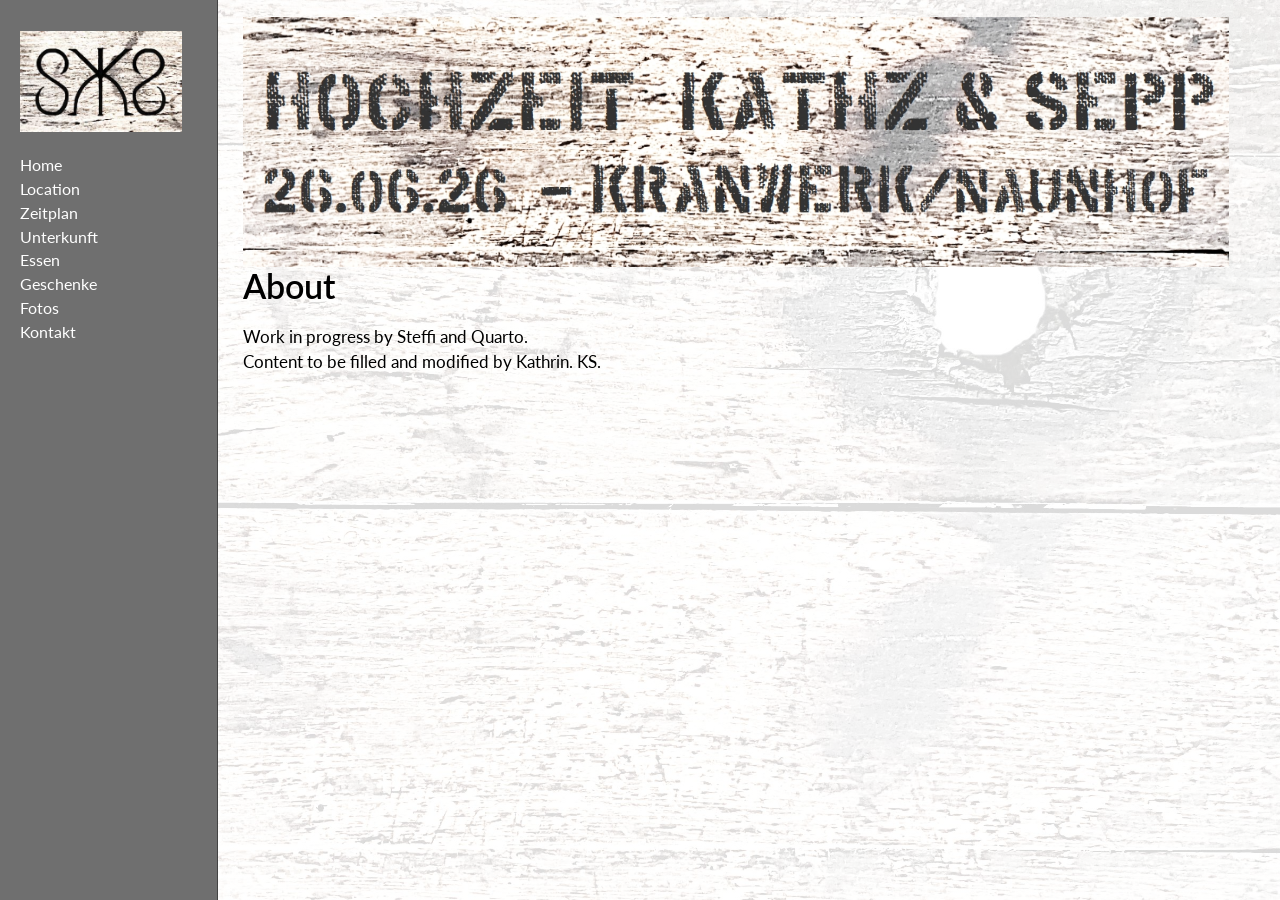
<file: docs/about.html>
<!DOCTYPE html>
<html xmlns="http://www.w3.org/1999/xhtml" lang="en" xml:lang="en"><head>

<meta charset="utf-8">
<meta name="generator" content="quarto-1.9.30">

<meta name="viewport" content="width=device-width, initial-scale=1.0, user-scalable=yes">


<title>About</title>
<style>
/* Default styles provided by pandoc.
** See https://pandoc.org/MANUAL.html#variables-for-html for config info.
*/
code{white-space: pre-wrap;}
span.smallcaps{font-variant: small-caps;}
div.columns{display: flex; gap: min(4vw, 1.5em);}
div.column{flex: auto; overflow-x: auto;}
div.hanging-indent{margin-left: 1.5em; text-indent: -1.5em;}
ul.task-list{list-style: none;}
ul.task-list li input[type="checkbox"] {
  width: 0.8em;
  margin: 0 0.8em 0.2em -1em; /* quarto-specific, see https://github.com/quarto-dev/quarto-cli/issues/4556 */ 
  vertical-align: middle;
}
</style>


<script src="site_libs/quarto-nav/quarto-nav.js"></script>
<script src="site_libs/clipboard/clipboard.min.js"></script>
<script src="site_libs/quarto-search/autocomplete.umd.js"></script>
<script src="site_libs/quarto-search/fuse.min.js"></script>
<script src="site_libs/quarto-search/quarto-search.js"></script>
<meta name="quarto:offset" content="./">
<script src="site_libs/quarto-html/quarto.js" type="module"></script>
<script src="site_libs/quarto-html/tabsets/tabsets.js" type="module"></script>
<script src="site_libs/quarto-html/popper.min.js"></script>
<script src="site_libs/quarto-html/tippy.umd.min.js"></script>
<script src="site_libs/quarto-html/anchor.min.js"></script>
<link href="site_libs/quarto-html/tippy.css" rel="stylesheet">
<link href="site_libs/quarto-html/quarto-syntax-highlighting-dark-a8da12e74b29c2e7b17644f84b91567b.css" rel="stylesheet" id="quarto-text-highlighting-styles">
<script src="site_libs/bootstrap/bootstrap.min.js"></script>
<link href="site_libs/bootstrap/bootstrap-icons.css" rel="stylesheet">
<link href="site_libs/bootstrap/bootstrap-1dcc1fc960433587c0aa4ca5137fba33.min.css" rel="stylesheet" append-hash="true" id="quarto-bootstrap" data-mode="dark">
<script id="quarto-search-options" type="application/json">{
  "location": "sidebar",
  "copy-button": false,
  "collapse-after": 3,
  "panel-placement": "start",
  "type": "textbox",
  "limit": 50,
  "keyboard-shortcut": [
    "f",
    "/",
    "s"
  ],
  "show-item-context": false,
  "language": {
    "search-no-results-text": "No results",
    "search-matching-documents-text": "matching documents",
    "search-copy-link-title": "Copy link to search",
    "search-hide-matches-text": "Hide additional matches",
    "search-more-match-text": "more match in this document",
    "search-more-matches-text": "more matches in this document",
    "search-clear-button-title": "Clear",
    "search-text-placeholder": "",
    "search-detached-cancel-button-title": "Cancel",
    "search-submit-button-title": "Submit",
    "search-label": "Search"
  }
}</script>


<link rel="stylesheet" href="styles.css">
</head>

<body class="nav-sidebar docked fullcontent quarto-light">

<div id="quarto-search-results"></div>
  <header id="quarto-header" class="headroom fixed-top">
  <nav class="quarto-secondary-nav">
    <div class="container-fluid d-flex">
      <button type="button" class="quarto-btn-toggle btn" data-bs-toggle="collapse" role="button" data-bs-target=".quarto-sidebar-collapse-item" aria-controls="quarto-sidebar" aria-expanded="false" aria-label="Toggle sidebar navigation" onclick="if (window.quartoToggleHeadroom) { window.quartoToggleHeadroom(); }">
        <i class="bi bi-layout-text-sidebar-reverse"></i>
      </button>
        <nav class="quarto-page-breadcrumbs" aria-label="breadcrumb"><ol class="breadcrumb"><li class="breadcrumb-item">About</li></ol></nav>
        <a class="flex-grow-1" role="navigation" data-bs-toggle="collapse" data-bs-target=".quarto-sidebar-collapse-item" aria-controls="quarto-sidebar" aria-expanded="false" aria-label="Toggle sidebar navigation" onclick="if (window.quartoToggleHeadroom) { window.quartoToggleHeadroom(); }">      
        </a>
    </div>
  </nav>
</header>
<!-- content -->
<div id="quarto-content" class="quarto-container page-columns page-rows-contents page-layout-article">
<!-- sidebar -->
  <nav id="quarto-sidebar" class="sidebar collapse collapse-horizontal quarto-sidebar-collapse-item sidebar-navigation docked overflow-auto">
    <div class="pt-lg-2 mt-2 text-left sidebar-header">
      <a href="./index.html" class="sidebar-logo-link">
      <img src="./images/logo-home_wooden.jpg" alt="" class="sidebar-logo light-content py-0 d-lg-inline d-none">
      <img src="./images/logo-home_wooden.jpg" alt="" class="sidebar-logo dark-content py-0 d-lg-inline d-none">
      </a>
      </div>
    <div class="sidebar-menu-container"> 
    <ul class="list-unstyled mt-1">
        <li class="sidebar-item">
  <div class="sidebar-item-container"> 
  <a href="./index.html" class="sidebar-item-text sidebar-link">
 <span class="menu-text">Home</span></a>
  </div>
</li>
        <li class="sidebar-item">
  <div class="sidebar-item-container"> 
  <a href="./location.html" class="sidebar-item-text sidebar-link">
 <span class="menu-text">Location</span></a>
  </div>
</li>
        <li class="sidebar-item">
  <div class="sidebar-item-container"> 
  <a href="./schedule.html" class="sidebar-item-text sidebar-link">
 <span class="menu-text">Zeitplan</span></a>
  </div>
</li>
        <li class="sidebar-item">
  <div class="sidebar-item-container"> 
  <a href="./accomodation.html" class="sidebar-item-text sidebar-link">
 <span class="menu-text">Unterkunft</span></a>
  </div>
</li>
        <li class="sidebar-item">
  <div class="sidebar-item-container"> 
  <a href="./menu.html" class="sidebar-item-text sidebar-link">
 <span class="menu-text">Essen</span></a>
  </div>
</li>
        <li class="sidebar-item">
  <div class="sidebar-item-container"> 
  <a href="./gifts.html" class="sidebar-item-text sidebar-link">
 <span class="menu-text">Geschenke</span></a>
  </div>
</li>
        <li class="sidebar-item">
  <div class="sidebar-item-container"> 
  <a href="./pictures.html" class="sidebar-item-text sidebar-link">
 <span class="menu-text">Fotos</span></a>
  </div>
</li>
        <li class="sidebar-item">
  <div class="sidebar-item-container"> 
  <a href="./contact.html" class="sidebar-item-text sidebar-link">
 <span class="menu-text">Kontakt</span></a>
  </div>
</li>
    </ul>
    </div>
</nav>
<div id="quarto-sidebar-glass" class="quarto-sidebar-collapse-item" data-bs-toggle="collapse" data-bs-target=".quarto-sidebar-collapse-item"></div>
<!-- margin-sidebar -->
    
<!-- main -->
<main class="content" id="quarto-document-content">
<div class="hero-header">
  <img src="images/header_wooden.jpg" class="hero-image">
</div>

<header id="title-block-header" class="quarto-title-block default">
<div class="quarto-title">
<h1 class="title">About</h1>
</div>



<div class="quarto-title-meta">

    
  
    
  </div>
  


</header>


<p>Work in progress by Steffi and Quarto.<br>
Content to be filled and modified by Kathrin. KS.</p>



</main> <!-- /main -->
<script id="quarto-html-after-body" type="application/javascript">
  window.document.addEventListener("DOMContentLoaded", function (event) {
    const icon = "";
    const anchorJS = new window.AnchorJS();
    anchorJS.options = {
      placement: 'right',
      icon: icon
    };
    anchorJS.add('.anchored');
    const isCodeAnnotation = (el) => {
      for (const clz of el.classList) {
        if (clz.startsWith('code-annotation-')) {                     
          return true;
        }
      }
      return false;
    }
    const onCopySuccess = function(e) {
      // button target
      const button = e.trigger;
      // don't keep focus
      button.blur();
      // flash "checked"
      button.classList.add('code-copy-button-checked');
      var currentTitle = button.getAttribute("title");
      button.setAttribute("title", "Copied!");
      let tooltip;
      if (window.bootstrap) {
        button.setAttribute("data-bs-toggle", "tooltip");
        button.setAttribute("data-bs-placement", "left");
        button.setAttribute("data-bs-title", "Copied!");
        tooltip = new bootstrap.Tooltip(button, 
          { trigger: "manual", 
            customClass: "code-copy-button-tooltip",
            offset: [0, -8]});
        tooltip.show();    
      }
      setTimeout(function() {
        if (tooltip) {
          tooltip.hide();
          button.removeAttribute("data-bs-title");
          button.removeAttribute("data-bs-toggle");
          button.removeAttribute("data-bs-placement");
        }
        button.setAttribute("title", currentTitle);
        button.classList.remove('code-copy-button-checked');
      }, 1000);
      // clear code selection
      e.clearSelection();
    }
    const getTextToCopy = function(trigger) {
      const outerScaffold = trigger.parentElement.cloneNode(true);
      const codeEl = outerScaffold.querySelector('code');
      for (const childEl of codeEl.children) {
        if (isCodeAnnotation(childEl)) {
          childEl.remove();
        }
      }
      return codeEl.innerText;
    }
    const clipboard = new window.ClipboardJS('.code-copy-button:not([data-in-quarto-modal])', {
      text: getTextToCopy
    });
    clipboard.on('success', onCopySuccess);
    if (window.document.getElementById('quarto-embedded-source-code-modal')) {
      const clipboardModal = new window.ClipboardJS('.code-copy-button[data-in-quarto-modal]', {
        text: getTextToCopy,
        container: window.document.getElementById('quarto-embedded-source-code-modal')
      });
      clipboardModal.on('success', onCopySuccess);
    }
      var localhostRegex = new RegExp(/^(?:http|https):\/\/localhost\:?[0-9]*\//);
      var mailtoRegex = new RegExp(/^mailto:/);
        var filterRegex = new RegExp('/' + window.location.host + '/');
      var isInternal = (href) => {
          return filterRegex.test(href) || localhostRegex.test(href) || mailtoRegex.test(href);
      }
      // Inspect non-navigation links and adorn them if external
     var links = window.document.querySelectorAll('a[href]:not(.nav-link):not(.navbar-brand):not(.toc-action):not(.sidebar-link):not(.sidebar-item-toggle):not(.pagination-link):not(.no-external):not([aria-hidden]):not(.dropdown-item):not(.quarto-navigation-tool):not(.about-link)');
      for (var i=0; i<links.length; i++) {
        const link = links[i];
        if (!isInternal(link.href)) {
          // undo the damage that might have been done by quarto-nav.js in the case of
          // links that we want to consider external
          if (link.dataset.originalHref !== undefined) {
            link.href = link.dataset.originalHref;
          }
        }
      }
    function tippyHover(el, contentFn, onTriggerFn, onUntriggerFn) {
      const config = {
        allowHTML: true,
        maxWidth: 500,
        delay: 100,
        arrow: false,
        appendTo: function(el) {
            return el.parentElement;
        },
        interactive: true,
        interactiveBorder: 10,
        theme: 'quarto',
        placement: 'bottom-start',
      };
      if (contentFn) {
        config.content = contentFn;
      }
      if (onTriggerFn) {
        config.onTrigger = onTriggerFn;
      }
      if (onUntriggerFn) {
        config.onUntrigger = onUntriggerFn;
      }
      window.tippy(el, config); 
    }
    const noterefs = window.document.querySelectorAll('a[role="doc-noteref"]');
    for (var i=0; i<noterefs.length; i++) {
      const ref = noterefs[i];
      tippyHover(ref, function() {
        // use id or data attribute instead here
        let href = ref.getAttribute('data-footnote-href') || ref.getAttribute('href');
        try { href = new URL(href).hash; } catch {}
        const id = href.replace(/^#\/?/, "");
        const note = window.document.getElementById(id);
        if (note) {
          return note.innerHTML;
        } else {
          return "";
        }
      });
    }
    const xrefs = window.document.querySelectorAll('a.quarto-xref');
    const processXRef = (id, note) => {
      // Strip column container classes
      const stripColumnClz = (el) => {
        el.classList.remove("page-full", "page-columns");
        if (el.children) {
          for (const child of el.children) {
            stripColumnClz(child);
          }
        }
      }
      stripColumnClz(note)
      if (id === null || id.startsWith('sec-')) {
        // Special case sections, only their first couple elements
        const container = document.createElement("div");
        if (note.children && note.children.length > 2) {
          container.appendChild(note.children[0].cloneNode(true));
          for (let i = 1; i < note.children.length; i++) {
            const child = note.children[i];
            if (child.tagName === "P" && child.innerText === "") {
              continue;
            } else {
              container.appendChild(child.cloneNode(true));
              break;
            }
          }
          if (window.Quarto?.typesetMath) {
            window.Quarto.typesetMath(container);
          }
          return container.innerHTML
        } else {
          if (window.Quarto?.typesetMath) {
            window.Quarto.typesetMath(note);
          }
          return note.innerHTML;
        }
      } else {
        // Remove any anchor links if they are present
        const anchorLink = note.querySelector('a.anchorjs-link');
        if (anchorLink) {
          anchorLink.remove();
        }
        if (window.Quarto?.typesetMath) {
          window.Quarto.typesetMath(note);
        }
        if (note.classList.contains("callout")) {
          return note.outerHTML;
        } else {
          return note.innerHTML;
        }
      }
    }
    for (var i=0; i<xrefs.length; i++) {
      const xref = xrefs[i];
      tippyHover(xref, undefined, function(instance) {
        instance.disable();
        let url = xref.getAttribute('href');
        let hash = undefined; 
        if (url.startsWith('#')) {
          hash = url;
        } else {
          try { hash = new URL(url).hash; } catch {}
        }
        if (hash) {
          const id = hash.replace(/^#\/?/, "");
          const note = window.document.getElementById(id);
          if (note !== null) {
            try {
              const html = processXRef(id, note.cloneNode(true));
              instance.setContent(html);
            } finally {
              instance.enable();
              instance.show();
            }
          } else {
            // See if we can fetch this
            fetch(url.split('#')[0])
            .then(res => res.text())
            .then(html => {
              const parser = new DOMParser();
              const htmlDoc = parser.parseFromString(html, "text/html");
              const note = htmlDoc.getElementById(id);
              if (note !== null) {
                const html = processXRef(id, note);
                instance.setContent(html);
              } 
            }).finally(() => {
              instance.enable();
              instance.show();
            });
          }
        } else {
          // See if we can fetch a full url (with no hash to target)
          // This is a special case and we should probably do some content thinning / targeting
          fetch(url)
          .then(res => res.text())
          .then(html => {
            const parser = new DOMParser();
            const htmlDoc = parser.parseFromString(html, "text/html");
            const note = htmlDoc.querySelector('main.content');
            if (note !== null) {
              // This should only happen for chapter cross references
              // (since there is no id in the URL)
              // remove the first header
              if (note.children.length > 0 && note.children[0].tagName === "HEADER") {
                note.children[0].remove();
              }
              const html = processXRef(null, note);
              instance.setContent(html);
            } 
          }).finally(() => {
            instance.enable();
            instance.show();
          });
        }
      }, function(instance) {
      });
    }
        let selectedAnnoteEl;
        const selectorForAnnotation = ( cell, annotation) => {
          let cellAttr = 'data-code-cell="' + cell + '"';
          let lineAttr = 'data-code-annotation="' +  annotation + '"';
          const selector = 'span[' + cellAttr + '][' + lineAttr + ']';
          return selector;
        }
        const selectCodeLines = (annoteEl) => {
          const doc = window.document;
          const targetCell = annoteEl.getAttribute("data-target-cell");
          const targetAnnotation = annoteEl.getAttribute("data-target-annotation");
          const annoteSpan = window.document.querySelector(selectorForAnnotation(targetCell, targetAnnotation));
          const lines = annoteSpan.getAttribute("data-code-lines").split(",");
          const lineIds = lines.map((line) => {
            return targetCell + "-" + line;
          })
          let top = null;
          let height = null;
          let parent = null;
          if (lineIds.length > 0) {
              //compute the position of the single el (top and bottom and make a div)
              const el = window.document.getElementById(lineIds[0]);
              top = el.offsetTop;
              height = el.offsetHeight;
              parent = el.parentElement.parentElement;
            if (lineIds.length > 1) {
              const lastEl = window.document.getElementById(lineIds[lineIds.length - 1]);
              const bottom = lastEl.offsetTop + lastEl.offsetHeight;
              height = bottom - top;
            }
            if (top !== null && height !== null && parent !== null) {
              // cook up a div (if necessary) and position it 
              let div = window.document.getElementById("code-annotation-line-highlight");
              if (div === null) {
                div = window.document.createElement("div");
                div.setAttribute("id", "code-annotation-line-highlight");
                div.style.position = 'absolute';
                parent.appendChild(div);
              }
              div.style.top = top - 2 + "px";
              div.style.height = height + 4 + "px";
              div.style.left = 0;
              let gutterDiv = window.document.getElementById("code-annotation-line-highlight-gutter");
              if (gutterDiv === null) {
                gutterDiv = window.document.createElement("div");
                gutterDiv.setAttribute("id", "code-annotation-line-highlight-gutter");
                gutterDiv.style.position = 'absolute';
                const codeCell = window.document.getElementById(targetCell);
                const gutter = codeCell.querySelector('.code-annotation-gutter');
                gutter.appendChild(gutterDiv);
              }
              gutterDiv.style.top = top - 2 + "px";
              gutterDiv.style.height = height + 4 + "px";
            }
            selectedAnnoteEl = annoteEl;
          }
        };
        const unselectCodeLines = () => {
          const elementsIds = ["code-annotation-line-highlight", "code-annotation-line-highlight-gutter"];
          elementsIds.forEach((elId) => {
            const div = window.document.getElementById(elId);
            if (div) {
              div.remove();
            }
          });
          selectedAnnoteEl = undefined;
        };
          // Handle positioning of the toggle
      window.addEventListener(
        "resize",
        throttle(() => {
          elRect = undefined;
          if (selectedAnnoteEl) {
            selectCodeLines(selectedAnnoteEl);
          }
        }, 10)
      );
      function throttle(fn, ms) {
      let throttle = false;
      let timer;
        return (...args) => {
          if(!throttle) { // first call gets through
              fn.apply(this, args);
              throttle = true;
          } else { // all the others get throttled
              if(timer) clearTimeout(timer); // cancel #2
              timer = setTimeout(() => {
                fn.apply(this, args);
                timer = throttle = false;
              }, ms);
          }
        };
      }
        // Attach click handler to the DT
        const annoteDls = window.document.querySelectorAll('dt[data-target-cell]');
        for (const annoteDlNode of annoteDls) {
          annoteDlNode.addEventListener('click', (event) => {
            const clickedEl = event.target;
            if (clickedEl !== selectedAnnoteEl) {
              unselectCodeLines();
              const activeEl = window.document.querySelector('dt[data-target-cell].code-annotation-active');
              if (activeEl) {
                activeEl.classList.remove('code-annotation-active');
              }
              selectCodeLines(clickedEl);
              clickedEl.classList.add('code-annotation-active');
            } else {
              // Unselect the line
              unselectCodeLines();
              clickedEl.classList.remove('code-annotation-active');
            }
          });
        }
    const findCites = (el) => {
      const parentEl = el.parentElement;
      if (parentEl) {
        const cites = parentEl.dataset.cites;
        if (cites) {
          return {
            el,
            cites: cites.split(' ')
          };
        } else {
          return findCites(el.parentElement)
        }
      } else {
        return undefined;
      }
    };
    var bibliorefs = window.document.querySelectorAll('a[role="doc-biblioref"]');
    for (var i=0; i<bibliorefs.length; i++) {
      const ref = bibliorefs[i];
      const citeInfo = findCites(ref);
      if (citeInfo) {
        tippyHover(citeInfo.el, function() {
          var popup = window.document.createElement('div');
          citeInfo.cites.forEach(function(cite) {
            var citeDiv = window.document.createElement('div');
            citeDiv.classList.add('hanging-indent');
            citeDiv.classList.add('csl-entry');
            var biblioDiv = window.document.getElementById('ref-' + cite);
            if (biblioDiv) {
              citeDiv.innerHTML = biblioDiv.innerHTML;
            }
            popup.appendChild(citeDiv);
          });
          return popup.innerHTML;
        });
      }
    }
  });
  </script>
</div> <!-- /content -->




</body></html>
</file>
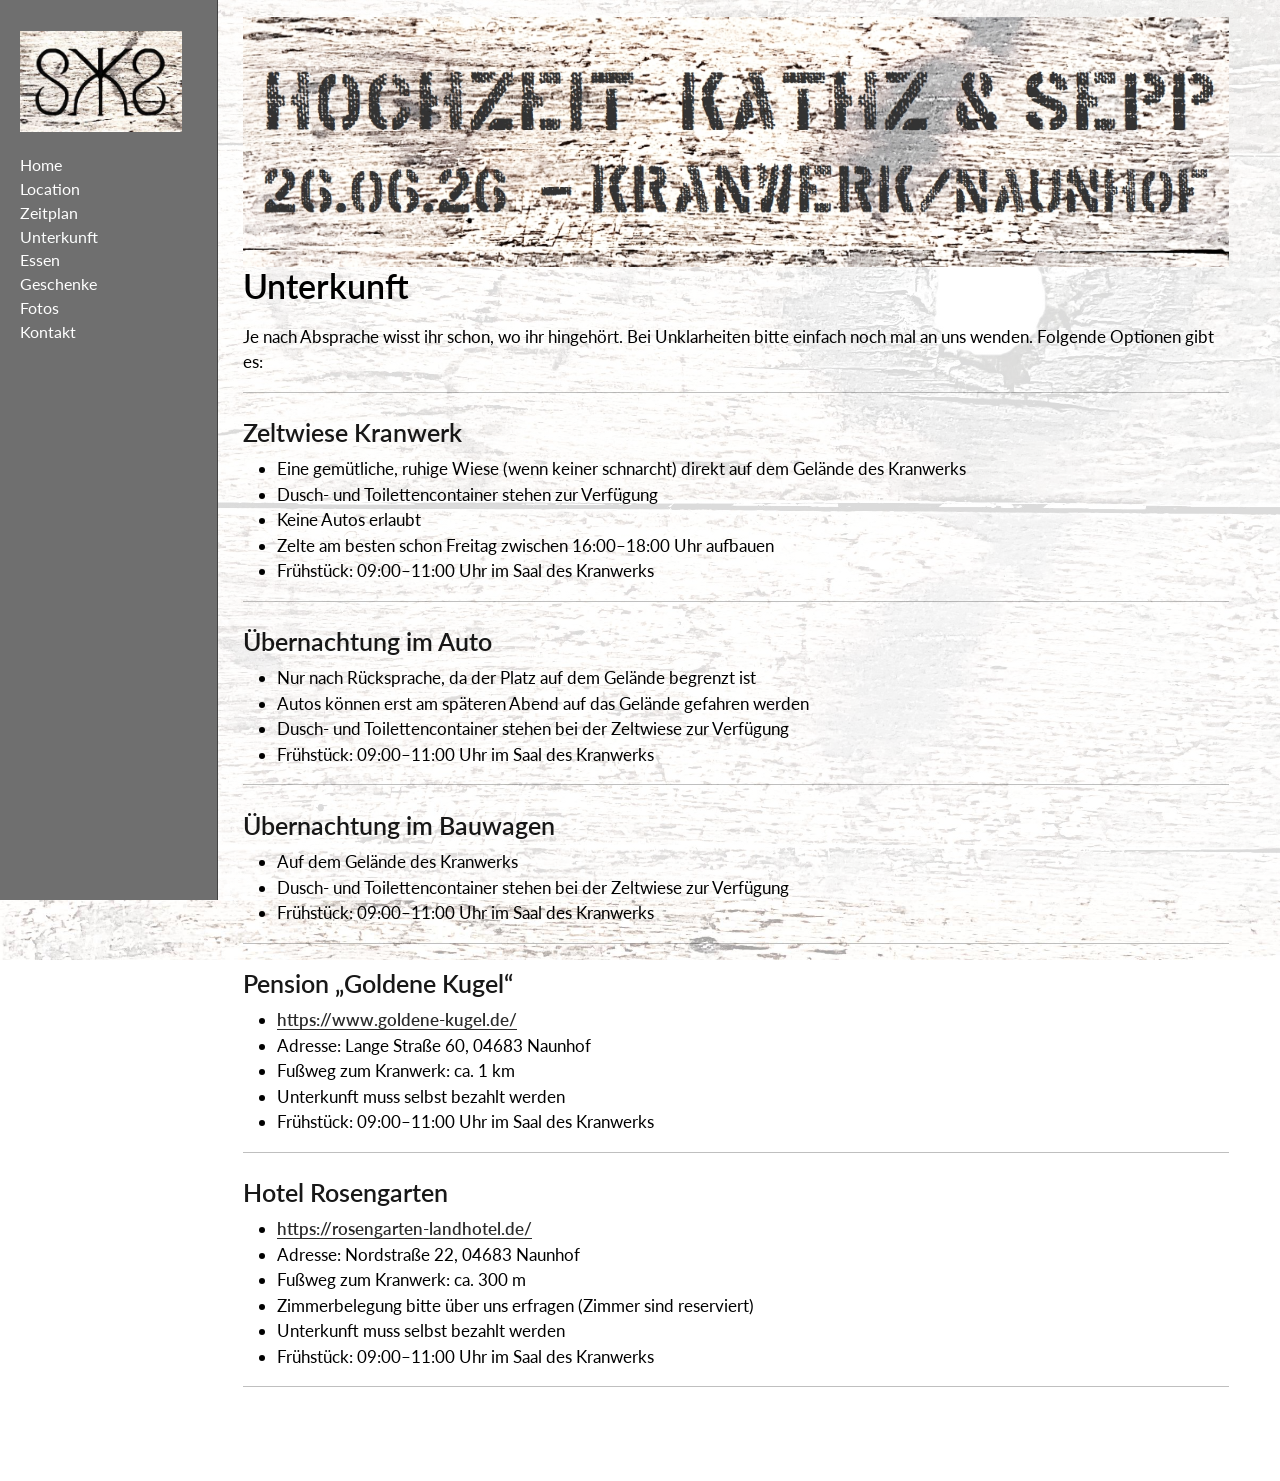
<file: docs/accomodation.html>
<!DOCTYPE html>
<html xmlns="http://www.w3.org/1999/xhtml" lang="en" xml:lang="en"><head>

<meta charset="utf-8">
<meta name="generator" content="quarto-1.9.30">

<meta name="viewport" content="width=device-width, initial-scale=1.0, user-scalable=yes">


<title>Unterkunft</title>
<style>
/* Default styles provided by pandoc.
** See https://pandoc.org/MANUAL.html#variables-for-html for config info.
*/
code{white-space: pre-wrap;}
span.smallcaps{font-variant: small-caps;}
div.columns{display: flex; gap: min(4vw, 1.5em);}
div.column{flex: auto; overflow-x: auto;}
div.hanging-indent{margin-left: 1.5em; text-indent: -1.5em;}
ul.task-list{list-style: none;}
ul.task-list li input[type="checkbox"] {
  width: 0.8em;
  margin: 0 0.8em 0.2em -1em; /* quarto-specific, see https://github.com/quarto-dev/quarto-cli/issues/4556 */ 
  vertical-align: middle;
}
</style>


<script src="site_libs/quarto-nav/quarto-nav.js"></script>
<script src="site_libs/clipboard/clipboard.min.js"></script>
<script src="site_libs/quarto-search/autocomplete.umd.js"></script>
<script src="site_libs/quarto-search/fuse.min.js"></script>
<script src="site_libs/quarto-search/quarto-search.js"></script>
<meta name="quarto:offset" content="./">
<script src="site_libs/quarto-html/quarto.js" type="module"></script>
<script src="site_libs/quarto-html/tabsets/tabsets.js" type="module"></script>
<script src="site_libs/quarto-html/popper.min.js"></script>
<script src="site_libs/quarto-html/tippy.umd.min.js"></script>
<script src="site_libs/quarto-html/anchor.min.js"></script>
<link href="site_libs/quarto-html/tippy.css" rel="stylesheet">
<link href="site_libs/quarto-html/quarto-syntax-highlighting-dark-a8da12e74b29c2e7b17644f84b91567b.css" rel="stylesheet" id="quarto-text-highlighting-styles">
<script src="site_libs/bootstrap/bootstrap.min.js"></script>
<link href="site_libs/bootstrap/bootstrap-icons.css" rel="stylesheet">
<link href="site_libs/bootstrap/bootstrap-1dcc1fc960433587c0aa4ca5137fba33.min.css" rel="stylesheet" append-hash="true" id="quarto-bootstrap" data-mode="dark">
<script id="quarto-search-options" type="application/json">{
  "location": "sidebar",
  "copy-button": false,
  "collapse-after": 3,
  "panel-placement": "start",
  "type": "textbox",
  "limit": 50,
  "keyboard-shortcut": [
    "f",
    "/",
    "s"
  ],
  "show-item-context": false,
  "language": {
    "search-no-results-text": "No results",
    "search-matching-documents-text": "matching documents",
    "search-copy-link-title": "Copy link to search",
    "search-hide-matches-text": "Hide additional matches",
    "search-more-match-text": "more match in this document",
    "search-more-matches-text": "more matches in this document",
    "search-clear-button-title": "Clear",
    "search-text-placeholder": "",
    "search-detached-cancel-button-title": "Cancel",
    "search-submit-button-title": "Submit",
    "search-label": "Search"
  }
}</script>


<link rel="stylesheet" href="styles.css">
</head>

<body class="nav-sidebar docked fullcontent quarto-light">

<div id="quarto-search-results"></div>
  <header id="quarto-header" class="headroom fixed-top">
  <nav class="quarto-secondary-nav">
    <div class="container-fluid d-flex">
      <button type="button" class="quarto-btn-toggle btn" data-bs-toggle="collapse" role="button" data-bs-target=".quarto-sidebar-collapse-item" aria-controls="quarto-sidebar" aria-expanded="false" aria-label="Toggle sidebar navigation" onclick="if (window.quartoToggleHeadroom) { window.quartoToggleHeadroom(); }">
        <i class="bi bi-layout-text-sidebar-reverse"></i>
      </button>
        <nav class="quarto-page-breadcrumbs" aria-label="breadcrumb"><ol class="breadcrumb"><li class="breadcrumb-item"><a href="./accomodation.html">Unterkunft</a></li></ol></nav>
        <a class="flex-grow-1" role="navigation" data-bs-toggle="collapse" data-bs-target=".quarto-sidebar-collapse-item" aria-controls="quarto-sidebar" aria-expanded="false" aria-label="Toggle sidebar navigation" onclick="if (window.quartoToggleHeadroom) { window.quartoToggleHeadroom(); }">      
        </a>
    </div>
  </nav>
</header>
<!-- content -->
<div id="quarto-content" class="quarto-container page-columns page-rows-contents page-layout-article">
<!-- sidebar -->
  <nav id="quarto-sidebar" class="sidebar collapse collapse-horizontal quarto-sidebar-collapse-item sidebar-navigation docked overflow-auto">
    <div class="pt-lg-2 mt-2 text-left sidebar-header">
      <a href="./index.html" class="sidebar-logo-link">
      <img src="./images/logo-home_wooden.jpg" alt="" class="sidebar-logo light-content py-0 d-lg-inline d-none">
      <img src="./images/logo-home_wooden.jpg" alt="" class="sidebar-logo dark-content py-0 d-lg-inline d-none">
      </a>
      </div>
    <div class="sidebar-menu-container"> 
    <ul class="list-unstyled mt-1">
        <li class="sidebar-item">
  <div class="sidebar-item-container"> 
  <a href="./index.html" class="sidebar-item-text sidebar-link">
 <span class="menu-text">Home</span></a>
  </div>
</li>
        <li class="sidebar-item">
  <div class="sidebar-item-container"> 
  <a href="./location.html" class="sidebar-item-text sidebar-link">
 <span class="menu-text">Location</span></a>
  </div>
</li>
        <li class="sidebar-item">
  <div class="sidebar-item-container"> 
  <a href="./schedule.html" class="sidebar-item-text sidebar-link">
 <span class="menu-text">Zeitplan</span></a>
  </div>
</li>
        <li class="sidebar-item">
  <div class="sidebar-item-container"> 
  <a href="./accomodation.html" class="sidebar-item-text sidebar-link active">
 <span class="menu-text">Unterkunft</span></a>
  </div>
</li>
        <li class="sidebar-item">
  <div class="sidebar-item-container"> 
  <a href="./menu.html" class="sidebar-item-text sidebar-link">
 <span class="menu-text">Essen</span></a>
  </div>
</li>
        <li class="sidebar-item">
  <div class="sidebar-item-container"> 
  <a href="./gifts.html" class="sidebar-item-text sidebar-link">
 <span class="menu-text">Geschenke</span></a>
  </div>
</li>
        <li class="sidebar-item">
  <div class="sidebar-item-container"> 
  <a href="./pictures.html" class="sidebar-item-text sidebar-link">
 <span class="menu-text">Fotos</span></a>
  </div>
</li>
        <li class="sidebar-item">
  <div class="sidebar-item-container"> 
  <a href="./contact.html" class="sidebar-item-text sidebar-link">
 <span class="menu-text">Kontakt</span></a>
  </div>
</li>
    </ul>
    </div>
</nav>
<div id="quarto-sidebar-glass" class="quarto-sidebar-collapse-item" data-bs-toggle="collapse" data-bs-target=".quarto-sidebar-collapse-item"></div>
<!-- margin-sidebar -->
    
<!-- main -->
<main class="content" id="quarto-document-content">
<div class="hero-header">
  <img src="images/header_wooden.jpg" class="hero-image">
</div>

<header id="title-block-header" class="quarto-title-block default">
<div class="quarto-title">
<h1 class="title">Unterkunft</h1>
</div>



<div class="quarto-title-meta">

    
  
    
  </div>
  


</header>


<p>Je nach Absprache wisst ihr schon, wo ihr hingehört. Bei Unklarheiten bitte einfach noch mal an uns wenden. Folgende Optionen gibt es:</p>
<hr>
<section id="zeltwiese-kranwerk" class="level3">
<h3 class="anchored" data-anchor-id="zeltwiese-kranwerk">Zeltwiese Kranwerk</h3>
<ul>
<li>Eine gemütliche, ruhige Wiese (wenn keiner schnarcht) direkt auf dem Gelände des Kranwerks</li>
<li>Dusch- und Toilettencontainer stehen zur Verfügung</li>
<li>Keine Autos erlaubt</li>
<li>Zelte am besten schon Freitag zwischen 16:00–18:00 Uhr aufbauen</li>
<li>Frühstück: 09:00–11:00 Uhr im Saal des Kranwerks</li>
</ul>
<hr>
</section>
<section id="übernachtung-im-auto" class="level3">
<h3 class="anchored" data-anchor-id="übernachtung-im-auto">Übernachtung im Auto</h3>
<ul>
<li>Nur nach Rücksprache, da der Platz auf dem Gelände begrenzt ist</li>
<li>Autos können erst am späteren Abend auf das Gelände gefahren werden</li>
<li>Dusch- und Toilettencontainer stehen bei der Zeltwiese zur Verfügung</li>
<li>Frühstück: 09:00–11:00 Uhr im Saal des Kranwerks</li>
</ul>
<hr>
</section>
<section id="übernachtung-im-bauwagen" class="level3">
<h3 class="anchored" data-anchor-id="übernachtung-im-bauwagen">Übernachtung im Bauwagen</h3>
<ul>
<li>Auf dem Gelände des Kranwerks</li>
<li>Dusch- und Toilettencontainer stehen bei der Zeltwiese zur Verfügung</li>
<li>Frühstück: 09:00–11:00 Uhr im Saal des Kranwerks</li>
</ul>
<hr>
</section>
<section id="pension-goldene-kugel" class="level3">
<h3 class="anchored" data-anchor-id="pension-goldene-kugel">Pension „Goldene Kugel“</h3>
<ul>
<li><a href="https://www.goldene-kugel.de/">https://www.goldene-kugel.de/</a></li>
<li>Adresse: Lange Straße 60, 04683 Naunhof</li>
<li>Fußweg zum Kranwerk: ca. 1 km</li>
<li>Unterkunft muss selbst bezahlt werden</li>
<li>Frühstück: 09:00–11:00 Uhr im Saal des Kranwerks</li>
</ul>
<hr>
</section>
<section id="hotel-rosengarten" class="level3">
<h3 class="anchored" data-anchor-id="hotel-rosengarten">Hotel Rosengarten</h3>
<ul>
<li><a href="https://rosengarten-landhotel.de/">https://rosengarten-landhotel.de/</a></li>
<li>Adresse: Nordstraße 22, 04683 Naunhof</li>
<li>Fußweg zum Kranwerk: ca. 300 m</li>
<li>Zimmerbelegung bitte über uns erfragen (Zimmer sind reserviert)</li>
<li>Unterkunft muss selbst bezahlt werden</li>
<li>Frühstück: 09:00–11:00 Uhr im Saal des Kranwerks</li>
</ul>
<hr>


</section>

</main> <!-- /main -->
<script id="quarto-html-after-body" type="application/javascript">
  window.document.addEventListener("DOMContentLoaded", function (event) {
    const icon = "";
    const anchorJS = new window.AnchorJS();
    anchorJS.options = {
      placement: 'right',
      icon: icon
    };
    anchorJS.add('.anchored');
    const isCodeAnnotation = (el) => {
      for (const clz of el.classList) {
        if (clz.startsWith('code-annotation-')) {                     
          return true;
        }
      }
      return false;
    }
    const onCopySuccess = function(e) {
      // button target
      const button = e.trigger;
      // don't keep focus
      button.blur();
      // flash "checked"
      button.classList.add('code-copy-button-checked');
      var currentTitle = button.getAttribute("title");
      button.setAttribute("title", "Copied!");
      let tooltip;
      if (window.bootstrap) {
        button.setAttribute("data-bs-toggle", "tooltip");
        button.setAttribute("data-bs-placement", "left");
        button.setAttribute("data-bs-title", "Copied!");
        tooltip = new bootstrap.Tooltip(button, 
          { trigger: "manual", 
            customClass: "code-copy-button-tooltip",
            offset: [0, -8]});
        tooltip.show();    
      }
      setTimeout(function() {
        if (tooltip) {
          tooltip.hide();
          button.removeAttribute("data-bs-title");
          button.removeAttribute("data-bs-toggle");
          button.removeAttribute("data-bs-placement");
        }
        button.setAttribute("title", currentTitle);
        button.classList.remove('code-copy-button-checked');
      }, 1000);
      // clear code selection
      e.clearSelection();
    }
    const getTextToCopy = function(trigger) {
      const outerScaffold = trigger.parentElement.cloneNode(true);
      const codeEl = outerScaffold.querySelector('code');
      for (const childEl of codeEl.children) {
        if (isCodeAnnotation(childEl)) {
          childEl.remove();
        }
      }
      return codeEl.innerText;
    }
    const clipboard = new window.ClipboardJS('.code-copy-button:not([data-in-quarto-modal])', {
      text: getTextToCopy
    });
    clipboard.on('success', onCopySuccess);
    if (window.document.getElementById('quarto-embedded-source-code-modal')) {
      const clipboardModal = new window.ClipboardJS('.code-copy-button[data-in-quarto-modal]', {
        text: getTextToCopy,
        container: window.document.getElementById('quarto-embedded-source-code-modal')
      });
      clipboardModal.on('success', onCopySuccess);
    }
      var localhostRegex = new RegExp(/^(?:http|https):\/\/localhost\:?[0-9]*\//);
      var mailtoRegex = new RegExp(/^mailto:/);
        var filterRegex = new RegExp('/' + window.location.host + '/');
      var isInternal = (href) => {
          return filterRegex.test(href) || localhostRegex.test(href) || mailtoRegex.test(href);
      }
      // Inspect non-navigation links and adorn them if external
     var links = window.document.querySelectorAll('a[href]:not(.nav-link):not(.navbar-brand):not(.toc-action):not(.sidebar-link):not(.sidebar-item-toggle):not(.pagination-link):not(.no-external):not([aria-hidden]):not(.dropdown-item):not(.quarto-navigation-tool):not(.about-link)');
      for (var i=0; i<links.length; i++) {
        const link = links[i];
        if (!isInternal(link.href)) {
          // undo the damage that might have been done by quarto-nav.js in the case of
          // links that we want to consider external
          if (link.dataset.originalHref !== undefined) {
            link.href = link.dataset.originalHref;
          }
        }
      }
    function tippyHover(el, contentFn, onTriggerFn, onUntriggerFn) {
      const config = {
        allowHTML: true,
        maxWidth: 500,
        delay: 100,
        arrow: false,
        appendTo: function(el) {
            return el.parentElement;
        },
        interactive: true,
        interactiveBorder: 10,
        theme: 'quarto',
        placement: 'bottom-start',
      };
      if (contentFn) {
        config.content = contentFn;
      }
      if (onTriggerFn) {
        config.onTrigger = onTriggerFn;
      }
      if (onUntriggerFn) {
        config.onUntrigger = onUntriggerFn;
      }
      window.tippy(el, config); 
    }
    const noterefs = window.document.querySelectorAll('a[role="doc-noteref"]');
    for (var i=0; i<noterefs.length; i++) {
      const ref = noterefs[i];
      tippyHover(ref, function() {
        // use id or data attribute instead here
        let href = ref.getAttribute('data-footnote-href') || ref.getAttribute('href');
        try { href = new URL(href).hash; } catch {}
        const id = href.replace(/^#\/?/, "");
        const note = window.document.getElementById(id);
        if (note) {
          return note.innerHTML;
        } else {
          return "";
        }
      });
    }
    const xrefs = window.document.querySelectorAll('a.quarto-xref');
    const processXRef = (id, note) => {
      // Strip column container classes
      const stripColumnClz = (el) => {
        el.classList.remove("page-full", "page-columns");
        if (el.children) {
          for (const child of el.children) {
            stripColumnClz(child);
          }
        }
      }
      stripColumnClz(note)
      if (id === null || id.startsWith('sec-')) {
        // Special case sections, only their first couple elements
        const container = document.createElement("div");
        if (note.children && note.children.length > 2) {
          container.appendChild(note.children[0].cloneNode(true));
          for (let i = 1; i < note.children.length; i++) {
            const child = note.children[i];
            if (child.tagName === "P" && child.innerText === "") {
              continue;
            } else {
              container.appendChild(child.cloneNode(true));
              break;
            }
          }
          if (window.Quarto?.typesetMath) {
            window.Quarto.typesetMath(container);
          }
          return container.innerHTML
        } else {
          if (window.Quarto?.typesetMath) {
            window.Quarto.typesetMath(note);
          }
          return note.innerHTML;
        }
      } else {
        // Remove any anchor links if they are present
        const anchorLink = note.querySelector('a.anchorjs-link');
        if (anchorLink) {
          anchorLink.remove();
        }
        if (window.Quarto?.typesetMath) {
          window.Quarto.typesetMath(note);
        }
        if (note.classList.contains("callout")) {
          return note.outerHTML;
        } else {
          return note.innerHTML;
        }
      }
    }
    for (var i=0; i<xrefs.length; i++) {
      const xref = xrefs[i];
      tippyHover(xref, undefined, function(instance) {
        instance.disable();
        let url = xref.getAttribute('href');
        let hash = undefined; 
        if (url.startsWith('#')) {
          hash = url;
        } else {
          try { hash = new URL(url).hash; } catch {}
        }
        if (hash) {
          const id = hash.replace(/^#\/?/, "");
          const note = window.document.getElementById(id);
          if (note !== null) {
            try {
              const html = processXRef(id, note.cloneNode(true));
              instance.setContent(html);
            } finally {
              instance.enable();
              instance.show();
            }
          } else {
            // See if we can fetch this
            fetch(url.split('#')[0])
            .then(res => res.text())
            .then(html => {
              const parser = new DOMParser();
              const htmlDoc = parser.parseFromString(html, "text/html");
              const note = htmlDoc.getElementById(id);
              if (note !== null) {
                const html = processXRef(id, note);
                instance.setContent(html);
              } 
            }).finally(() => {
              instance.enable();
              instance.show();
            });
          }
        } else {
          // See if we can fetch a full url (with no hash to target)
          // This is a special case and we should probably do some content thinning / targeting
          fetch(url)
          .then(res => res.text())
          .then(html => {
            const parser = new DOMParser();
            const htmlDoc = parser.parseFromString(html, "text/html");
            const note = htmlDoc.querySelector('main.content');
            if (note !== null) {
              // This should only happen for chapter cross references
              // (since there is no id in the URL)
              // remove the first header
              if (note.children.length > 0 && note.children[0].tagName === "HEADER") {
                note.children[0].remove();
              }
              const html = processXRef(null, note);
              instance.setContent(html);
            } 
          }).finally(() => {
            instance.enable();
            instance.show();
          });
        }
      }, function(instance) {
      });
    }
        let selectedAnnoteEl;
        const selectorForAnnotation = ( cell, annotation) => {
          let cellAttr = 'data-code-cell="' + cell + '"';
          let lineAttr = 'data-code-annotation="' +  annotation + '"';
          const selector = 'span[' + cellAttr + '][' + lineAttr + ']';
          return selector;
        }
        const selectCodeLines = (annoteEl) => {
          const doc = window.document;
          const targetCell = annoteEl.getAttribute("data-target-cell");
          const targetAnnotation = annoteEl.getAttribute("data-target-annotation");
          const annoteSpan = window.document.querySelector(selectorForAnnotation(targetCell, targetAnnotation));
          const lines = annoteSpan.getAttribute("data-code-lines").split(",");
          const lineIds = lines.map((line) => {
            return targetCell + "-" + line;
          })
          let top = null;
          let height = null;
          let parent = null;
          if (lineIds.length > 0) {
              //compute the position of the single el (top and bottom and make a div)
              const el = window.document.getElementById(lineIds[0]);
              top = el.offsetTop;
              height = el.offsetHeight;
              parent = el.parentElement.parentElement;
            if (lineIds.length > 1) {
              const lastEl = window.document.getElementById(lineIds[lineIds.length - 1]);
              const bottom = lastEl.offsetTop + lastEl.offsetHeight;
              height = bottom - top;
            }
            if (top !== null && height !== null && parent !== null) {
              // cook up a div (if necessary) and position it 
              let div = window.document.getElementById("code-annotation-line-highlight");
              if (div === null) {
                div = window.document.createElement("div");
                div.setAttribute("id", "code-annotation-line-highlight");
                div.style.position = 'absolute';
                parent.appendChild(div);
              }
              div.style.top = top - 2 + "px";
              div.style.height = height + 4 + "px";
              div.style.left = 0;
              let gutterDiv = window.document.getElementById("code-annotation-line-highlight-gutter");
              if (gutterDiv === null) {
                gutterDiv = window.document.createElement("div");
                gutterDiv.setAttribute("id", "code-annotation-line-highlight-gutter");
                gutterDiv.style.position = 'absolute';
                const codeCell = window.document.getElementById(targetCell);
                const gutter = codeCell.querySelector('.code-annotation-gutter');
                gutter.appendChild(gutterDiv);
              }
              gutterDiv.style.top = top - 2 + "px";
              gutterDiv.style.height = height + 4 + "px";
            }
            selectedAnnoteEl = annoteEl;
          }
        };
        const unselectCodeLines = () => {
          const elementsIds = ["code-annotation-line-highlight", "code-annotation-line-highlight-gutter"];
          elementsIds.forEach((elId) => {
            const div = window.document.getElementById(elId);
            if (div) {
              div.remove();
            }
          });
          selectedAnnoteEl = undefined;
        };
          // Handle positioning of the toggle
      window.addEventListener(
        "resize",
        throttle(() => {
          elRect = undefined;
          if (selectedAnnoteEl) {
            selectCodeLines(selectedAnnoteEl);
          }
        }, 10)
      );
      function throttle(fn, ms) {
      let throttle = false;
      let timer;
        return (...args) => {
          if(!throttle) { // first call gets through
              fn.apply(this, args);
              throttle = true;
          } else { // all the others get throttled
              if(timer) clearTimeout(timer); // cancel #2
              timer = setTimeout(() => {
                fn.apply(this, args);
                timer = throttle = false;
              }, ms);
          }
        };
      }
        // Attach click handler to the DT
        const annoteDls = window.document.querySelectorAll('dt[data-target-cell]');
        for (const annoteDlNode of annoteDls) {
          annoteDlNode.addEventListener('click', (event) => {
            const clickedEl = event.target;
            if (clickedEl !== selectedAnnoteEl) {
              unselectCodeLines();
              const activeEl = window.document.querySelector('dt[data-target-cell].code-annotation-active');
              if (activeEl) {
                activeEl.classList.remove('code-annotation-active');
              }
              selectCodeLines(clickedEl);
              clickedEl.classList.add('code-annotation-active');
            } else {
              // Unselect the line
              unselectCodeLines();
              clickedEl.classList.remove('code-annotation-active');
            }
          });
        }
    const findCites = (el) => {
      const parentEl = el.parentElement;
      if (parentEl) {
        const cites = parentEl.dataset.cites;
        if (cites) {
          return {
            el,
            cites: cites.split(' ')
          };
        } else {
          return findCites(el.parentElement)
        }
      } else {
        return undefined;
      }
    };
    var bibliorefs = window.document.querySelectorAll('a[role="doc-biblioref"]');
    for (var i=0; i<bibliorefs.length; i++) {
      const ref = bibliorefs[i];
      const citeInfo = findCites(ref);
      if (citeInfo) {
        tippyHover(citeInfo.el, function() {
          var popup = window.document.createElement('div');
          citeInfo.cites.forEach(function(cite) {
            var citeDiv = window.document.createElement('div');
            citeDiv.classList.add('hanging-indent');
            citeDiv.classList.add('csl-entry');
            var biblioDiv = window.document.getElementById('ref-' + cite);
            if (biblioDiv) {
              citeDiv.innerHTML = biblioDiv.innerHTML;
            }
            popup.appendChild(citeDiv);
          });
          return popup.innerHTML;
        });
      }
    }
  });
  </script>
</div> <!-- /content -->




</body></html>
</file>
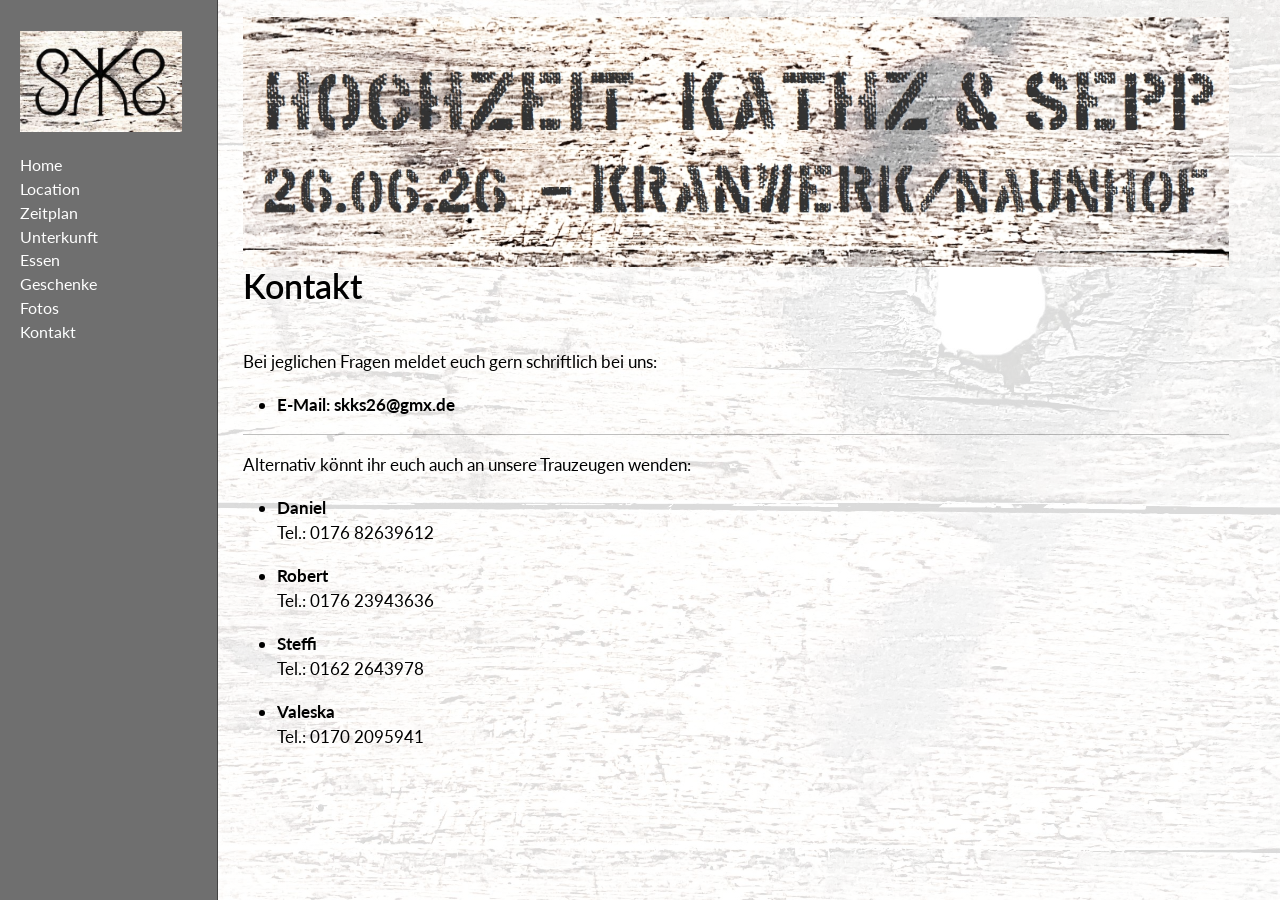
<file: docs/contact.html>
<!DOCTYPE html>
<html xmlns="http://www.w3.org/1999/xhtml" lang="en" xml:lang="en"><head>

<meta charset="utf-8">
<meta name="generator" content="quarto-1.9.30">

<meta name="viewport" content="width=device-width, initial-scale=1.0, user-scalable=yes">


<title>Kontakt</title>
<style>
/* Default styles provided by pandoc.
** See https://pandoc.org/MANUAL.html#variables-for-html for config info.
*/
code{white-space: pre-wrap;}
span.smallcaps{font-variant: small-caps;}
div.columns{display: flex; gap: min(4vw, 1.5em);}
div.column{flex: auto; overflow-x: auto;}
div.hanging-indent{margin-left: 1.5em; text-indent: -1.5em;}
ul.task-list{list-style: none;}
ul.task-list li input[type="checkbox"] {
  width: 0.8em;
  margin: 0 0.8em 0.2em -1em; /* quarto-specific, see https://github.com/quarto-dev/quarto-cli/issues/4556 */ 
  vertical-align: middle;
}
</style>


<script src="site_libs/quarto-nav/quarto-nav.js"></script>
<script src="site_libs/clipboard/clipboard.min.js"></script>
<script src="site_libs/quarto-search/autocomplete.umd.js"></script>
<script src="site_libs/quarto-search/fuse.min.js"></script>
<script src="site_libs/quarto-search/quarto-search.js"></script>
<meta name="quarto:offset" content="./">
<script src="site_libs/quarto-html/quarto.js" type="module"></script>
<script src="site_libs/quarto-html/tabsets/tabsets.js" type="module"></script>
<script src="site_libs/quarto-html/popper.min.js"></script>
<script src="site_libs/quarto-html/tippy.umd.min.js"></script>
<script src="site_libs/quarto-html/anchor.min.js"></script>
<link href="site_libs/quarto-html/tippy.css" rel="stylesheet">
<link href="site_libs/quarto-html/quarto-syntax-highlighting-dark-a8da12e74b29c2e7b17644f84b91567b.css" rel="stylesheet" id="quarto-text-highlighting-styles">
<script src="site_libs/bootstrap/bootstrap.min.js"></script>
<link href="site_libs/bootstrap/bootstrap-icons.css" rel="stylesheet">
<link href="site_libs/bootstrap/bootstrap-1dcc1fc960433587c0aa4ca5137fba33.min.css" rel="stylesheet" append-hash="true" id="quarto-bootstrap" data-mode="dark">
<script id="quarto-search-options" type="application/json">{
  "location": "sidebar",
  "copy-button": false,
  "collapse-after": 3,
  "panel-placement": "start",
  "type": "textbox",
  "limit": 50,
  "keyboard-shortcut": [
    "f",
    "/",
    "s"
  ],
  "show-item-context": false,
  "language": {
    "search-no-results-text": "No results",
    "search-matching-documents-text": "matching documents",
    "search-copy-link-title": "Copy link to search",
    "search-hide-matches-text": "Hide additional matches",
    "search-more-match-text": "more match in this document",
    "search-more-matches-text": "more matches in this document",
    "search-clear-button-title": "Clear",
    "search-text-placeholder": "",
    "search-detached-cancel-button-title": "Cancel",
    "search-submit-button-title": "Submit",
    "search-label": "Search"
  }
}</script>


<link rel="stylesheet" href="styles.css">
</head>

<body class="nav-sidebar docked fullcontent quarto-light">

<div id="quarto-search-results"></div>
  <header id="quarto-header" class="headroom fixed-top">
  <nav class="quarto-secondary-nav">
    <div class="container-fluid d-flex">
      <button type="button" class="quarto-btn-toggle btn" data-bs-toggle="collapse" role="button" data-bs-target=".quarto-sidebar-collapse-item" aria-controls="quarto-sidebar" aria-expanded="false" aria-label="Toggle sidebar navigation" onclick="if (window.quartoToggleHeadroom) { window.quartoToggleHeadroom(); }">
        <i class="bi bi-layout-text-sidebar-reverse"></i>
      </button>
        <nav class="quarto-page-breadcrumbs" aria-label="breadcrumb"><ol class="breadcrumb"><li class="breadcrumb-item"><a href="./contact.html">Kontakt</a></li></ol></nav>
        <a class="flex-grow-1" role="navigation" data-bs-toggle="collapse" data-bs-target=".quarto-sidebar-collapse-item" aria-controls="quarto-sidebar" aria-expanded="false" aria-label="Toggle sidebar navigation" onclick="if (window.quartoToggleHeadroom) { window.quartoToggleHeadroom(); }">      
        </a>
    </div>
  </nav>
</header>
<!-- content -->
<div id="quarto-content" class="quarto-container page-columns page-rows-contents page-layout-article">
<!-- sidebar -->
  <nav id="quarto-sidebar" class="sidebar collapse collapse-horizontal quarto-sidebar-collapse-item sidebar-navigation docked overflow-auto">
    <div class="pt-lg-2 mt-2 text-left sidebar-header">
      <a href="./index.html" class="sidebar-logo-link">
      <img src="./images/logo-home_wooden.jpg" alt="" class="sidebar-logo light-content py-0 d-lg-inline d-none">
      <img src="./images/logo-home_wooden.jpg" alt="" class="sidebar-logo dark-content py-0 d-lg-inline d-none">
      </a>
      </div>
    <div class="sidebar-menu-container"> 
    <ul class="list-unstyled mt-1">
        <li class="sidebar-item">
  <div class="sidebar-item-container"> 
  <a href="./index.html" class="sidebar-item-text sidebar-link">
 <span class="menu-text">Home</span></a>
  </div>
</li>
        <li class="sidebar-item">
  <div class="sidebar-item-container"> 
  <a href="./location.html" class="sidebar-item-text sidebar-link">
 <span class="menu-text">Location</span></a>
  </div>
</li>
        <li class="sidebar-item">
  <div class="sidebar-item-container"> 
  <a href="./schedule.html" class="sidebar-item-text sidebar-link">
 <span class="menu-text">Zeitplan</span></a>
  </div>
</li>
        <li class="sidebar-item">
  <div class="sidebar-item-container"> 
  <a href="./accomodation.html" class="sidebar-item-text sidebar-link">
 <span class="menu-text">Unterkunft</span></a>
  </div>
</li>
        <li class="sidebar-item">
  <div class="sidebar-item-container"> 
  <a href="./menu.html" class="sidebar-item-text sidebar-link">
 <span class="menu-text">Essen</span></a>
  </div>
</li>
        <li class="sidebar-item">
  <div class="sidebar-item-container"> 
  <a href="./gifts.html" class="sidebar-item-text sidebar-link">
 <span class="menu-text">Geschenke</span></a>
  </div>
</li>
        <li class="sidebar-item">
  <div class="sidebar-item-container"> 
  <a href="./pictures.html" class="sidebar-item-text sidebar-link">
 <span class="menu-text">Fotos</span></a>
  </div>
</li>
        <li class="sidebar-item">
  <div class="sidebar-item-container"> 
  <a href="./contact.html" class="sidebar-item-text sidebar-link active">
 <span class="menu-text">Kontakt</span></a>
  </div>
</li>
    </ul>
    </div>
</nav>
<div id="quarto-sidebar-glass" class="quarto-sidebar-collapse-item" data-bs-toggle="collapse" data-bs-target=".quarto-sidebar-collapse-item"></div>
<!-- margin-sidebar -->
    
<!-- main -->
<main class="content" id="quarto-document-content">
<div class="hero-header">
  <img src="images/header_wooden.jpg" class="hero-image">
</div>

<header id="title-block-header" class="quarto-title-block default">
<div class="quarto-title">
<h1 class="title">Kontakt</h1>
</div>



<div class="quarto-title-meta">

    
  
    
  </div>
  


</header>


<p><br> Bei jeglichen Fragen meldet euch gern schriftlich bei uns:</p>
<ul>
<li><strong>E-Mail: skks26@gmx.de</strong></li>
</ul>
<hr>
<p>Alternativ könnt ihr euch auch an unsere Trauzeugen wenden:</p>
<ul>
<li><p><strong>Daniel</strong><br>
Tel.: 0176 82639612</p></li>
<li><p><strong>Robert</strong><br>
Tel.: 0176 23943636</p></li>
<li><p><strong>Steffi</strong><br>
Tel.: 0162 2643978</p></li>
<li><p><strong>Valeska</strong><br>
Tel.: 0170 2095941</p></li>
</ul>



</main> <!-- /main -->
<script id="quarto-html-after-body" type="application/javascript">
  window.document.addEventListener("DOMContentLoaded", function (event) {
    const icon = "";
    const anchorJS = new window.AnchorJS();
    anchorJS.options = {
      placement: 'right',
      icon: icon
    };
    anchorJS.add('.anchored');
    const isCodeAnnotation = (el) => {
      for (const clz of el.classList) {
        if (clz.startsWith('code-annotation-')) {                     
          return true;
        }
      }
      return false;
    }
    const onCopySuccess = function(e) {
      // button target
      const button = e.trigger;
      // don't keep focus
      button.blur();
      // flash "checked"
      button.classList.add('code-copy-button-checked');
      var currentTitle = button.getAttribute("title");
      button.setAttribute("title", "Copied!");
      let tooltip;
      if (window.bootstrap) {
        button.setAttribute("data-bs-toggle", "tooltip");
        button.setAttribute("data-bs-placement", "left");
        button.setAttribute("data-bs-title", "Copied!");
        tooltip = new bootstrap.Tooltip(button, 
          { trigger: "manual", 
            customClass: "code-copy-button-tooltip",
            offset: [0, -8]});
        tooltip.show();    
      }
      setTimeout(function() {
        if (tooltip) {
          tooltip.hide();
          button.removeAttribute("data-bs-title");
          button.removeAttribute("data-bs-toggle");
          button.removeAttribute("data-bs-placement");
        }
        button.setAttribute("title", currentTitle);
        button.classList.remove('code-copy-button-checked');
      }, 1000);
      // clear code selection
      e.clearSelection();
    }
    const getTextToCopy = function(trigger) {
      const outerScaffold = trigger.parentElement.cloneNode(true);
      const codeEl = outerScaffold.querySelector('code');
      for (const childEl of codeEl.children) {
        if (isCodeAnnotation(childEl)) {
          childEl.remove();
        }
      }
      return codeEl.innerText;
    }
    const clipboard = new window.ClipboardJS('.code-copy-button:not([data-in-quarto-modal])', {
      text: getTextToCopy
    });
    clipboard.on('success', onCopySuccess);
    if (window.document.getElementById('quarto-embedded-source-code-modal')) {
      const clipboardModal = new window.ClipboardJS('.code-copy-button[data-in-quarto-modal]', {
        text: getTextToCopy,
        container: window.document.getElementById('quarto-embedded-source-code-modal')
      });
      clipboardModal.on('success', onCopySuccess);
    }
      var localhostRegex = new RegExp(/^(?:http|https):\/\/localhost\:?[0-9]*\//);
      var mailtoRegex = new RegExp(/^mailto:/);
        var filterRegex = new RegExp('/' + window.location.host + '/');
      var isInternal = (href) => {
          return filterRegex.test(href) || localhostRegex.test(href) || mailtoRegex.test(href);
      }
      // Inspect non-navigation links and adorn them if external
     var links = window.document.querySelectorAll('a[href]:not(.nav-link):not(.navbar-brand):not(.toc-action):not(.sidebar-link):not(.sidebar-item-toggle):not(.pagination-link):not(.no-external):not([aria-hidden]):not(.dropdown-item):not(.quarto-navigation-tool):not(.about-link)');
      for (var i=0; i<links.length; i++) {
        const link = links[i];
        if (!isInternal(link.href)) {
          // undo the damage that might have been done by quarto-nav.js in the case of
          // links that we want to consider external
          if (link.dataset.originalHref !== undefined) {
            link.href = link.dataset.originalHref;
          }
        }
      }
    function tippyHover(el, contentFn, onTriggerFn, onUntriggerFn) {
      const config = {
        allowHTML: true,
        maxWidth: 500,
        delay: 100,
        arrow: false,
        appendTo: function(el) {
            return el.parentElement;
        },
        interactive: true,
        interactiveBorder: 10,
        theme: 'quarto',
        placement: 'bottom-start',
      };
      if (contentFn) {
        config.content = contentFn;
      }
      if (onTriggerFn) {
        config.onTrigger = onTriggerFn;
      }
      if (onUntriggerFn) {
        config.onUntrigger = onUntriggerFn;
      }
      window.tippy(el, config); 
    }
    const noterefs = window.document.querySelectorAll('a[role="doc-noteref"]');
    for (var i=0; i<noterefs.length; i++) {
      const ref = noterefs[i];
      tippyHover(ref, function() {
        // use id or data attribute instead here
        let href = ref.getAttribute('data-footnote-href') || ref.getAttribute('href');
        try { href = new URL(href).hash; } catch {}
        const id = href.replace(/^#\/?/, "");
        const note = window.document.getElementById(id);
        if (note) {
          return note.innerHTML;
        } else {
          return "";
        }
      });
    }
    const xrefs = window.document.querySelectorAll('a.quarto-xref');
    const processXRef = (id, note) => {
      // Strip column container classes
      const stripColumnClz = (el) => {
        el.classList.remove("page-full", "page-columns");
        if (el.children) {
          for (const child of el.children) {
            stripColumnClz(child);
          }
        }
      }
      stripColumnClz(note)
      if (id === null || id.startsWith('sec-')) {
        // Special case sections, only their first couple elements
        const container = document.createElement("div");
        if (note.children && note.children.length > 2) {
          container.appendChild(note.children[0].cloneNode(true));
          for (let i = 1; i < note.children.length; i++) {
            const child = note.children[i];
            if (child.tagName === "P" && child.innerText === "") {
              continue;
            } else {
              container.appendChild(child.cloneNode(true));
              break;
            }
          }
          if (window.Quarto?.typesetMath) {
            window.Quarto.typesetMath(container);
          }
          return container.innerHTML
        } else {
          if (window.Quarto?.typesetMath) {
            window.Quarto.typesetMath(note);
          }
          return note.innerHTML;
        }
      } else {
        // Remove any anchor links if they are present
        const anchorLink = note.querySelector('a.anchorjs-link');
        if (anchorLink) {
          anchorLink.remove();
        }
        if (window.Quarto?.typesetMath) {
          window.Quarto.typesetMath(note);
        }
        if (note.classList.contains("callout")) {
          return note.outerHTML;
        } else {
          return note.innerHTML;
        }
      }
    }
    for (var i=0; i<xrefs.length; i++) {
      const xref = xrefs[i];
      tippyHover(xref, undefined, function(instance) {
        instance.disable();
        let url = xref.getAttribute('href');
        let hash = undefined; 
        if (url.startsWith('#')) {
          hash = url;
        } else {
          try { hash = new URL(url).hash; } catch {}
        }
        if (hash) {
          const id = hash.replace(/^#\/?/, "");
          const note = window.document.getElementById(id);
          if (note !== null) {
            try {
              const html = processXRef(id, note.cloneNode(true));
              instance.setContent(html);
            } finally {
              instance.enable();
              instance.show();
            }
          } else {
            // See if we can fetch this
            fetch(url.split('#')[0])
            .then(res => res.text())
            .then(html => {
              const parser = new DOMParser();
              const htmlDoc = parser.parseFromString(html, "text/html");
              const note = htmlDoc.getElementById(id);
              if (note !== null) {
                const html = processXRef(id, note);
                instance.setContent(html);
              } 
            }).finally(() => {
              instance.enable();
              instance.show();
            });
          }
        } else {
          // See if we can fetch a full url (with no hash to target)
          // This is a special case and we should probably do some content thinning / targeting
          fetch(url)
          .then(res => res.text())
          .then(html => {
            const parser = new DOMParser();
            const htmlDoc = parser.parseFromString(html, "text/html");
            const note = htmlDoc.querySelector('main.content');
            if (note !== null) {
              // This should only happen for chapter cross references
              // (since there is no id in the URL)
              // remove the first header
              if (note.children.length > 0 && note.children[0].tagName === "HEADER") {
                note.children[0].remove();
              }
              const html = processXRef(null, note);
              instance.setContent(html);
            } 
          }).finally(() => {
            instance.enable();
            instance.show();
          });
        }
      }, function(instance) {
      });
    }
        let selectedAnnoteEl;
        const selectorForAnnotation = ( cell, annotation) => {
          let cellAttr = 'data-code-cell="' + cell + '"';
          let lineAttr = 'data-code-annotation="' +  annotation + '"';
          const selector = 'span[' + cellAttr + '][' + lineAttr + ']';
          return selector;
        }
        const selectCodeLines = (annoteEl) => {
          const doc = window.document;
          const targetCell = annoteEl.getAttribute("data-target-cell");
          const targetAnnotation = annoteEl.getAttribute("data-target-annotation");
          const annoteSpan = window.document.querySelector(selectorForAnnotation(targetCell, targetAnnotation));
          const lines = annoteSpan.getAttribute("data-code-lines").split(",");
          const lineIds = lines.map((line) => {
            return targetCell + "-" + line;
          })
          let top = null;
          let height = null;
          let parent = null;
          if (lineIds.length > 0) {
              //compute the position of the single el (top and bottom and make a div)
              const el = window.document.getElementById(lineIds[0]);
              top = el.offsetTop;
              height = el.offsetHeight;
              parent = el.parentElement.parentElement;
            if (lineIds.length > 1) {
              const lastEl = window.document.getElementById(lineIds[lineIds.length - 1]);
              const bottom = lastEl.offsetTop + lastEl.offsetHeight;
              height = bottom - top;
            }
            if (top !== null && height !== null && parent !== null) {
              // cook up a div (if necessary) and position it 
              let div = window.document.getElementById("code-annotation-line-highlight");
              if (div === null) {
                div = window.document.createElement("div");
                div.setAttribute("id", "code-annotation-line-highlight");
                div.style.position = 'absolute';
                parent.appendChild(div);
              }
              div.style.top = top - 2 + "px";
              div.style.height = height + 4 + "px";
              div.style.left = 0;
              let gutterDiv = window.document.getElementById("code-annotation-line-highlight-gutter");
              if (gutterDiv === null) {
                gutterDiv = window.document.createElement("div");
                gutterDiv.setAttribute("id", "code-annotation-line-highlight-gutter");
                gutterDiv.style.position = 'absolute';
                const codeCell = window.document.getElementById(targetCell);
                const gutter = codeCell.querySelector('.code-annotation-gutter');
                gutter.appendChild(gutterDiv);
              }
              gutterDiv.style.top = top - 2 + "px";
              gutterDiv.style.height = height + 4 + "px";
            }
            selectedAnnoteEl = annoteEl;
          }
        };
        const unselectCodeLines = () => {
          const elementsIds = ["code-annotation-line-highlight", "code-annotation-line-highlight-gutter"];
          elementsIds.forEach((elId) => {
            const div = window.document.getElementById(elId);
            if (div) {
              div.remove();
            }
          });
          selectedAnnoteEl = undefined;
        };
          // Handle positioning of the toggle
      window.addEventListener(
        "resize",
        throttle(() => {
          elRect = undefined;
          if (selectedAnnoteEl) {
            selectCodeLines(selectedAnnoteEl);
          }
        }, 10)
      );
      function throttle(fn, ms) {
      let throttle = false;
      let timer;
        return (...args) => {
          if(!throttle) { // first call gets through
              fn.apply(this, args);
              throttle = true;
          } else { // all the others get throttled
              if(timer) clearTimeout(timer); // cancel #2
              timer = setTimeout(() => {
                fn.apply(this, args);
                timer = throttle = false;
              }, ms);
          }
        };
      }
        // Attach click handler to the DT
        const annoteDls = window.document.querySelectorAll('dt[data-target-cell]');
        for (const annoteDlNode of annoteDls) {
          annoteDlNode.addEventListener('click', (event) => {
            const clickedEl = event.target;
            if (clickedEl !== selectedAnnoteEl) {
              unselectCodeLines();
              const activeEl = window.document.querySelector('dt[data-target-cell].code-annotation-active');
              if (activeEl) {
                activeEl.classList.remove('code-annotation-active');
              }
              selectCodeLines(clickedEl);
              clickedEl.classList.add('code-annotation-active');
            } else {
              // Unselect the line
              unselectCodeLines();
              clickedEl.classList.remove('code-annotation-active');
            }
          });
        }
    const findCites = (el) => {
      const parentEl = el.parentElement;
      if (parentEl) {
        const cites = parentEl.dataset.cites;
        if (cites) {
          return {
            el,
            cites: cites.split(' ')
          };
        } else {
          return findCites(el.parentElement)
        }
      } else {
        return undefined;
      }
    };
    var bibliorefs = window.document.querySelectorAll('a[role="doc-biblioref"]');
    for (var i=0; i<bibliorefs.length; i++) {
      const ref = bibliorefs[i];
      const citeInfo = findCites(ref);
      if (citeInfo) {
        tippyHover(citeInfo.el, function() {
          var popup = window.document.createElement('div');
          citeInfo.cites.forEach(function(cite) {
            var citeDiv = window.document.createElement('div');
            citeDiv.classList.add('hanging-indent');
            citeDiv.classList.add('csl-entry');
            var biblioDiv = window.document.getElementById('ref-' + cite);
            if (biblioDiv) {
              citeDiv.innerHTML = biblioDiv.innerHTML;
            }
            popup.appendChild(citeDiv);
          });
          return popup.innerHTML;
        });
      }
    }
  });
  </script>
</div> <!-- /content -->




</body></html>
</file>
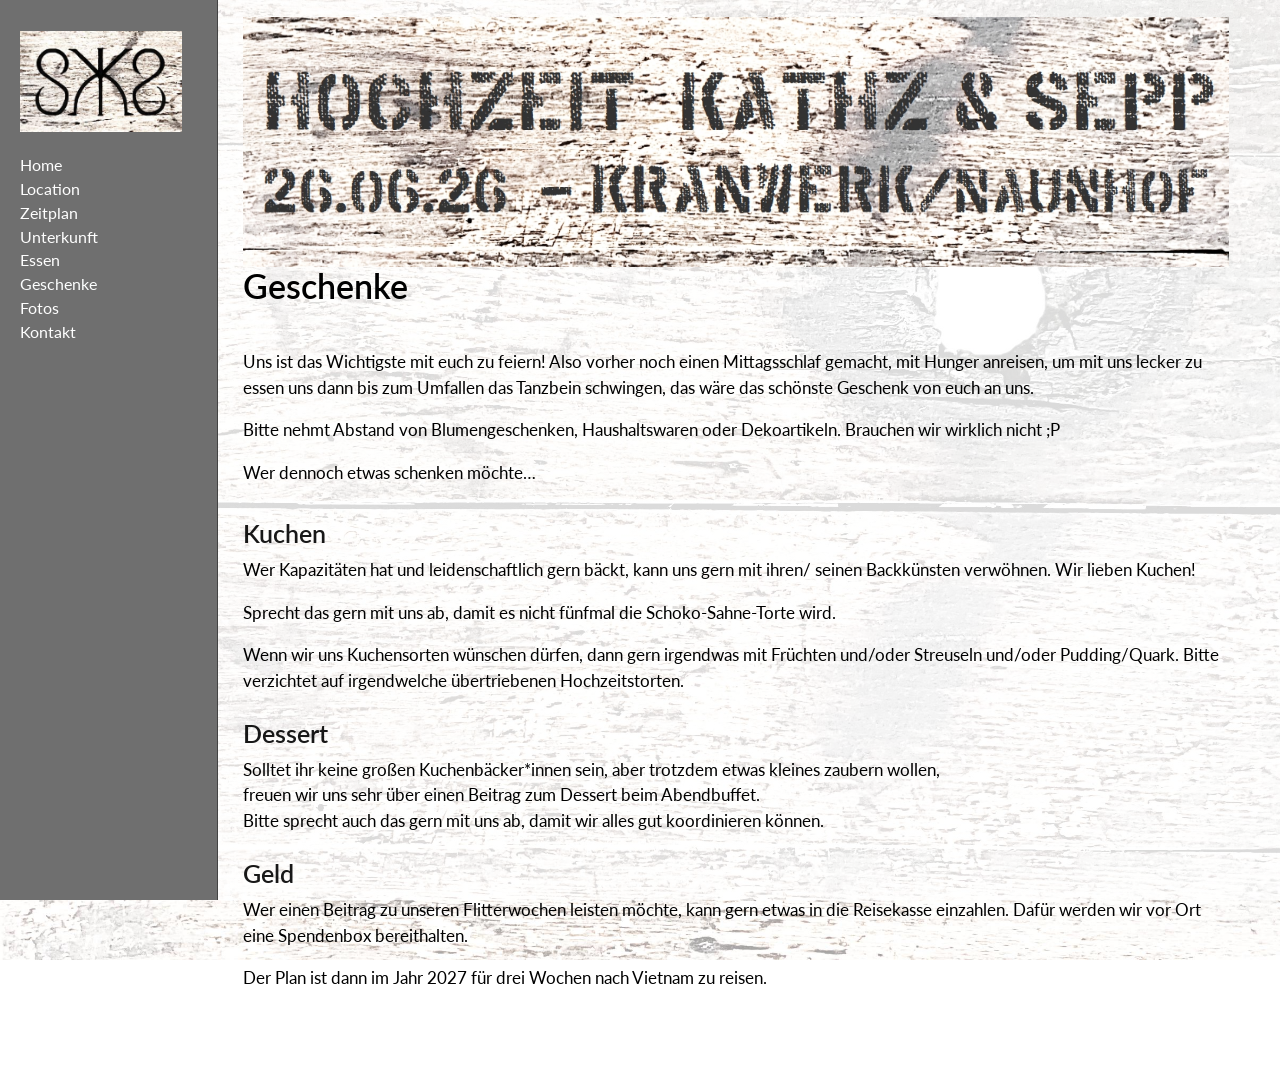
<file: docs/gifts.html>
<!DOCTYPE html>
<html xmlns="http://www.w3.org/1999/xhtml" lang="en" xml:lang="en"><head>

<meta charset="utf-8">
<meta name="generator" content="quarto-1.9.30">

<meta name="viewport" content="width=device-width, initial-scale=1.0, user-scalable=yes">


<title>Geschenke</title>
<style>
/* Default styles provided by pandoc.
** See https://pandoc.org/MANUAL.html#variables-for-html for config info.
*/
code{white-space: pre-wrap;}
span.smallcaps{font-variant: small-caps;}
div.columns{display: flex; gap: min(4vw, 1.5em);}
div.column{flex: auto; overflow-x: auto;}
div.hanging-indent{margin-left: 1.5em; text-indent: -1.5em;}
ul.task-list{list-style: none;}
ul.task-list li input[type="checkbox"] {
  width: 0.8em;
  margin: 0 0.8em 0.2em -1em; /* quarto-specific, see https://github.com/quarto-dev/quarto-cli/issues/4556 */ 
  vertical-align: middle;
}
</style>


<script src="site_libs/quarto-nav/quarto-nav.js"></script>
<script src="site_libs/clipboard/clipboard.min.js"></script>
<script src="site_libs/quarto-search/autocomplete.umd.js"></script>
<script src="site_libs/quarto-search/fuse.min.js"></script>
<script src="site_libs/quarto-search/quarto-search.js"></script>
<meta name="quarto:offset" content="./">
<script src="site_libs/quarto-html/quarto.js" type="module"></script>
<script src="site_libs/quarto-html/tabsets/tabsets.js" type="module"></script>
<script src="site_libs/quarto-html/popper.min.js"></script>
<script src="site_libs/quarto-html/tippy.umd.min.js"></script>
<script src="site_libs/quarto-html/anchor.min.js"></script>
<link href="site_libs/quarto-html/tippy.css" rel="stylesheet">
<link href="site_libs/quarto-html/quarto-syntax-highlighting-dark-a8da12e74b29c2e7b17644f84b91567b.css" rel="stylesheet" id="quarto-text-highlighting-styles">
<script src="site_libs/bootstrap/bootstrap.min.js"></script>
<link href="site_libs/bootstrap/bootstrap-icons.css" rel="stylesheet">
<link href="site_libs/bootstrap/bootstrap-1dcc1fc960433587c0aa4ca5137fba33.min.css" rel="stylesheet" append-hash="true" id="quarto-bootstrap" data-mode="dark">
<script id="quarto-search-options" type="application/json">{
  "location": "sidebar",
  "copy-button": false,
  "collapse-after": 3,
  "panel-placement": "start",
  "type": "textbox",
  "limit": 50,
  "keyboard-shortcut": [
    "f",
    "/",
    "s"
  ],
  "show-item-context": false,
  "language": {
    "search-no-results-text": "No results",
    "search-matching-documents-text": "matching documents",
    "search-copy-link-title": "Copy link to search",
    "search-hide-matches-text": "Hide additional matches",
    "search-more-match-text": "more match in this document",
    "search-more-matches-text": "more matches in this document",
    "search-clear-button-title": "Clear",
    "search-text-placeholder": "",
    "search-detached-cancel-button-title": "Cancel",
    "search-submit-button-title": "Submit",
    "search-label": "Search"
  }
}</script>


<link rel="stylesheet" href="styles.css">
</head>

<body class="nav-sidebar docked fullcontent quarto-light">

<div id="quarto-search-results"></div>
  <header id="quarto-header" class="headroom fixed-top">
  <nav class="quarto-secondary-nav">
    <div class="container-fluid d-flex">
      <button type="button" class="quarto-btn-toggle btn" data-bs-toggle="collapse" role="button" data-bs-target=".quarto-sidebar-collapse-item" aria-controls="quarto-sidebar" aria-expanded="false" aria-label="Toggle sidebar navigation" onclick="if (window.quartoToggleHeadroom) { window.quartoToggleHeadroom(); }">
        <i class="bi bi-layout-text-sidebar-reverse"></i>
      </button>
        <nav class="quarto-page-breadcrumbs" aria-label="breadcrumb"><ol class="breadcrumb"><li class="breadcrumb-item"><a href="./gifts.html">Geschenke</a></li></ol></nav>
        <a class="flex-grow-1" role="navigation" data-bs-toggle="collapse" data-bs-target=".quarto-sidebar-collapse-item" aria-controls="quarto-sidebar" aria-expanded="false" aria-label="Toggle sidebar navigation" onclick="if (window.quartoToggleHeadroom) { window.quartoToggleHeadroom(); }">      
        </a>
    </div>
  </nav>
</header>
<!-- content -->
<div id="quarto-content" class="quarto-container page-columns page-rows-contents page-layout-article">
<!-- sidebar -->
  <nav id="quarto-sidebar" class="sidebar collapse collapse-horizontal quarto-sidebar-collapse-item sidebar-navigation docked overflow-auto">
    <div class="pt-lg-2 mt-2 text-left sidebar-header">
      <a href="./index.html" class="sidebar-logo-link">
      <img src="./images/logo-home_wooden.jpg" alt="" class="sidebar-logo light-content py-0 d-lg-inline d-none">
      <img src="./images/logo-home_wooden.jpg" alt="" class="sidebar-logo dark-content py-0 d-lg-inline d-none">
      </a>
      </div>
    <div class="sidebar-menu-container"> 
    <ul class="list-unstyled mt-1">
        <li class="sidebar-item">
  <div class="sidebar-item-container"> 
  <a href="./index.html" class="sidebar-item-text sidebar-link">
 <span class="menu-text">Home</span></a>
  </div>
</li>
        <li class="sidebar-item">
  <div class="sidebar-item-container"> 
  <a href="./location.html" class="sidebar-item-text sidebar-link">
 <span class="menu-text">Location</span></a>
  </div>
</li>
        <li class="sidebar-item">
  <div class="sidebar-item-container"> 
  <a href="./schedule.html" class="sidebar-item-text sidebar-link">
 <span class="menu-text">Zeitplan</span></a>
  </div>
</li>
        <li class="sidebar-item">
  <div class="sidebar-item-container"> 
  <a href="./accomodation.html" class="sidebar-item-text sidebar-link">
 <span class="menu-text">Unterkunft</span></a>
  </div>
</li>
        <li class="sidebar-item">
  <div class="sidebar-item-container"> 
  <a href="./menu.html" class="sidebar-item-text sidebar-link">
 <span class="menu-text">Essen</span></a>
  </div>
</li>
        <li class="sidebar-item">
  <div class="sidebar-item-container"> 
  <a href="./gifts.html" class="sidebar-item-text sidebar-link active">
 <span class="menu-text">Geschenke</span></a>
  </div>
</li>
        <li class="sidebar-item">
  <div class="sidebar-item-container"> 
  <a href="./pictures.html" class="sidebar-item-text sidebar-link">
 <span class="menu-text">Fotos</span></a>
  </div>
</li>
        <li class="sidebar-item">
  <div class="sidebar-item-container"> 
  <a href="./contact.html" class="sidebar-item-text sidebar-link">
 <span class="menu-text">Kontakt</span></a>
  </div>
</li>
    </ul>
    </div>
</nav>
<div id="quarto-sidebar-glass" class="quarto-sidebar-collapse-item" data-bs-toggle="collapse" data-bs-target=".quarto-sidebar-collapse-item"></div>
<!-- margin-sidebar -->
    
<!-- main -->
<main class="content" id="quarto-document-content">
<div class="hero-header">
  <img src="images/header_wooden.jpg" class="hero-image">
</div>

<header id="title-block-header" class="quarto-title-block default">
<div class="quarto-title">
<h1 class="title">Geschenke</h1>
</div>



<div class="quarto-title-meta">

    
  
    
  </div>
  


</header>


<p><br> Uns ist das Wichtigste mit euch zu feiern! Also vorher noch einen Mittagsschlaf gemacht, mit Hunger anreisen, um mit uns lecker zu essen uns dann bis zum Umfallen das Tanzbein schwingen, das wäre das schönste Geschenk von euch an uns.</p>
<p>Bitte nehmt Abstand von Blumengeschenken, Haushaltswaren oder Dekoartikeln. Brauchen wir wirklich nicht ;P</p>
<p>Wer dennoch etwas schenken möchte…</p>
<section id="kuchen" class="level3">
<h3 class="anchored" data-anchor-id="kuchen">Kuchen</h3>
<p>Wer Kapazitäten hat und leidenschaftlich gern bäckt, kann uns gern mit ihren/ seinen Backkünsten verwöhnen. Wir lieben Kuchen!</p>
<p>Sprecht das gern mit uns ab, damit es nicht fünfmal die Schoko-Sahne-Torte wird.</p>
<p>Wenn wir uns Kuchensorten wünschen dürfen, dann gern irgendwas mit Früchten und/oder Streuseln und/oder Pudding/Quark. Bitte verzichtet auf irgendwelche übertriebenen Hochzeitstorten.</p>
</section>
<section id="dessert" class="level3">
<h3 class="anchored" data-anchor-id="dessert">Dessert</h3>
<p>Solltet ihr keine großen Kuchenbäcker*innen sein, aber trotzdem etwas kleines zaubern wollen,<br>
freuen wir uns sehr über einen Beitrag zum Dessert beim Abendbuffet.<br>
Bitte sprecht auch das gern mit uns ab, damit wir alles gut koordinieren können.</p>
</section>
<section id="geld" class="level3">
<h3 class="anchored" data-anchor-id="geld">Geld</h3>
<p>Wer einen Beitrag zu unseren Flitterwochen leisten möchte, kann gern etwas in die Reisekasse einzahlen. Dafür werden wir vor Ort eine Spendenbox bereithalten.</p>
<p>Der Plan ist dann im Jahr 2027 für drei Wochen nach Vietnam zu reisen.</p>


</section>

</main> <!-- /main -->
<script id="quarto-html-after-body" type="application/javascript">
  window.document.addEventListener("DOMContentLoaded", function (event) {
    const icon = "";
    const anchorJS = new window.AnchorJS();
    anchorJS.options = {
      placement: 'right',
      icon: icon
    };
    anchorJS.add('.anchored');
    const isCodeAnnotation = (el) => {
      for (const clz of el.classList) {
        if (clz.startsWith('code-annotation-')) {                     
          return true;
        }
      }
      return false;
    }
    const onCopySuccess = function(e) {
      // button target
      const button = e.trigger;
      // don't keep focus
      button.blur();
      // flash "checked"
      button.classList.add('code-copy-button-checked');
      var currentTitle = button.getAttribute("title");
      button.setAttribute("title", "Copied!");
      let tooltip;
      if (window.bootstrap) {
        button.setAttribute("data-bs-toggle", "tooltip");
        button.setAttribute("data-bs-placement", "left");
        button.setAttribute("data-bs-title", "Copied!");
        tooltip = new bootstrap.Tooltip(button, 
          { trigger: "manual", 
            customClass: "code-copy-button-tooltip",
            offset: [0, -8]});
        tooltip.show();    
      }
      setTimeout(function() {
        if (tooltip) {
          tooltip.hide();
          button.removeAttribute("data-bs-title");
          button.removeAttribute("data-bs-toggle");
          button.removeAttribute("data-bs-placement");
        }
        button.setAttribute("title", currentTitle);
        button.classList.remove('code-copy-button-checked');
      }, 1000);
      // clear code selection
      e.clearSelection();
    }
    const getTextToCopy = function(trigger) {
      const outerScaffold = trigger.parentElement.cloneNode(true);
      const codeEl = outerScaffold.querySelector('code');
      for (const childEl of codeEl.children) {
        if (isCodeAnnotation(childEl)) {
          childEl.remove();
        }
      }
      return codeEl.innerText;
    }
    const clipboard = new window.ClipboardJS('.code-copy-button:not([data-in-quarto-modal])', {
      text: getTextToCopy
    });
    clipboard.on('success', onCopySuccess);
    if (window.document.getElementById('quarto-embedded-source-code-modal')) {
      const clipboardModal = new window.ClipboardJS('.code-copy-button[data-in-quarto-modal]', {
        text: getTextToCopy,
        container: window.document.getElementById('quarto-embedded-source-code-modal')
      });
      clipboardModal.on('success', onCopySuccess);
    }
      var localhostRegex = new RegExp(/^(?:http|https):\/\/localhost\:?[0-9]*\//);
      var mailtoRegex = new RegExp(/^mailto:/);
        var filterRegex = new RegExp('/' + window.location.host + '/');
      var isInternal = (href) => {
          return filterRegex.test(href) || localhostRegex.test(href) || mailtoRegex.test(href);
      }
      // Inspect non-navigation links and adorn them if external
     var links = window.document.querySelectorAll('a[href]:not(.nav-link):not(.navbar-brand):not(.toc-action):not(.sidebar-link):not(.sidebar-item-toggle):not(.pagination-link):not(.no-external):not([aria-hidden]):not(.dropdown-item):not(.quarto-navigation-tool):not(.about-link)');
      for (var i=0; i<links.length; i++) {
        const link = links[i];
        if (!isInternal(link.href)) {
          // undo the damage that might have been done by quarto-nav.js in the case of
          // links that we want to consider external
          if (link.dataset.originalHref !== undefined) {
            link.href = link.dataset.originalHref;
          }
        }
      }
    function tippyHover(el, contentFn, onTriggerFn, onUntriggerFn) {
      const config = {
        allowHTML: true,
        maxWidth: 500,
        delay: 100,
        arrow: false,
        appendTo: function(el) {
            return el.parentElement;
        },
        interactive: true,
        interactiveBorder: 10,
        theme: 'quarto',
        placement: 'bottom-start',
      };
      if (contentFn) {
        config.content = contentFn;
      }
      if (onTriggerFn) {
        config.onTrigger = onTriggerFn;
      }
      if (onUntriggerFn) {
        config.onUntrigger = onUntriggerFn;
      }
      window.tippy(el, config); 
    }
    const noterefs = window.document.querySelectorAll('a[role="doc-noteref"]');
    for (var i=0; i<noterefs.length; i++) {
      const ref = noterefs[i];
      tippyHover(ref, function() {
        // use id or data attribute instead here
        let href = ref.getAttribute('data-footnote-href') || ref.getAttribute('href');
        try { href = new URL(href).hash; } catch {}
        const id = href.replace(/^#\/?/, "");
        const note = window.document.getElementById(id);
        if (note) {
          return note.innerHTML;
        } else {
          return "";
        }
      });
    }
    const xrefs = window.document.querySelectorAll('a.quarto-xref');
    const processXRef = (id, note) => {
      // Strip column container classes
      const stripColumnClz = (el) => {
        el.classList.remove("page-full", "page-columns");
        if (el.children) {
          for (const child of el.children) {
            stripColumnClz(child);
          }
        }
      }
      stripColumnClz(note)
      if (id === null || id.startsWith('sec-')) {
        // Special case sections, only their first couple elements
        const container = document.createElement("div");
        if (note.children && note.children.length > 2) {
          container.appendChild(note.children[0].cloneNode(true));
          for (let i = 1; i < note.children.length; i++) {
            const child = note.children[i];
            if (child.tagName === "P" && child.innerText === "") {
              continue;
            } else {
              container.appendChild(child.cloneNode(true));
              break;
            }
          }
          if (window.Quarto?.typesetMath) {
            window.Quarto.typesetMath(container);
          }
          return container.innerHTML
        } else {
          if (window.Quarto?.typesetMath) {
            window.Quarto.typesetMath(note);
          }
          return note.innerHTML;
        }
      } else {
        // Remove any anchor links if they are present
        const anchorLink = note.querySelector('a.anchorjs-link');
        if (anchorLink) {
          anchorLink.remove();
        }
        if (window.Quarto?.typesetMath) {
          window.Quarto.typesetMath(note);
        }
        if (note.classList.contains("callout")) {
          return note.outerHTML;
        } else {
          return note.innerHTML;
        }
      }
    }
    for (var i=0; i<xrefs.length; i++) {
      const xref = xrefs[i];
      tippyHover(xref, undefined, function(instance) {
        instance.disable();
        let url = xref.getAttribute('href');
        let hash = undefined; 
        if (url.startsWith('#')) {
          hash = url;
        } else {
          try { hash = new URL(url).hash; } catch {}
        }
        if (hash) {
          const id = hash.replace(/^#\/?/, "");
          const note = window.document.getElementById(id);
          if (note !== null) {
            try {
              const html = processXRef(id, note.cloneNode(true));
              instance.setContent(html);
            } finally {
              instance.enable();
              instance.show();
            }
          } else {
            // See if we can fetch this
            fetch(url.split('#')[0])
            .then(res => res.text())
            .then(html => {
              const parser = new DOMParser();
              const htmlDoc = parser.parseFromString(html, "text/html");
              const note = htmlDoc.getElementById(id);
              if (note !== null) {
                const html = processXRef(id, note);
                instance.setContent(html);
              } 
            }).finally(() => {
              instance.enable();
              instance.show();
            });
          }
        } else {
          // See if we can fetch a full url (with no hash to target)
          // This is a special case and we should probably do some content thinning / targeting
          fetch(url)
          .then(res => res.text())
          .then(html => {
            const parser = new DOMParser();
            const htmlDoc = parser.parseFromString(html, "text/html");
            const note = htmlDoc.querySelector('main.content');
            if (note !== null) {
              // This should only happen for chapter cross references
              // (since there is no id in the URL)
              // remove the first header
              if (note.children.length > 0 && note.children[0].tagName === "HEADER") {
                note.children[0].remove();
              }
              const html = processXRef(null, note);
              instance.setContent(html);
            } 
          }).finally(() => {
            instance.enable();
            instance.show();
          });
        }
      }, function(instance) {
      });
    }
        let selectedAnnoteEl;
        const selectorForAnnotation = ( cell, annotation) => {
          let cellAttr = 'data-code-cell="' + cell + '"';
          let lineAttr = 'data-code-annotation="' +  annotation + '"';
          const selector = 'span[' + cellAttr + '][' + lineAttr + ']';
          return selector;
        }
        const selectCodeLines = (annoteEl) => {
          const doc = window.document;
          const targetCell = annoteEl.getAttribute("data-target-cell");
          const targetAnnotation = annoteEl.getAttribute("data-target-annotation");
          const annoteSpan = window.document.querySelector(selectorForAnnotation(targetCell, targetAnnotation));
          const lines = annoteSpan.getAttribute("data-code-lines").split(",");
          const lineIds = lines.map((line) => {
            return targetCell + "-" + line;
          })
          let top = null;
          let height = null;
          let parent = null;
          if (lineIds.length > 0) {
              //compute the position of the single el (top and bottom and make a div)
              const el = window.document.getElementById(lineIds[0]);
              top = el.offsetTop;
              height = el.offsetHeight;
              parent = el.parentElement.parentElement;
            if (lineIds.length > 1) {
              const lastEl = window.document.getElementById(lineIds[lineIds.length - 1]);
              const bottom = lastEl.offsetTop + lastEl.offsetHeight;
              height = bottom - top;
            }
            if (top !== null && height !== null && parent !== null) {
              // cook up a div (if necessary) and position it 
              let div = window.document.getElementById("code-annotation-line-highlight");
              if (div === null) {
                div = window.document.createElement("div");
                div.setAttribute("id", "code-annotation-line-highlight");
                div.style.position = 'absolute';
                parent.appendChild(div);
              }
              div.style.top = top - 2 + "px";
              div.style.height = height + 4 + "px";
              div.style.left = 0;
              let gutterDiv = window.document.getElementById("code-annotation-line-highlight-gutter");
              if (gutterDiv === null) {
                gutterDiv = window.document.createElement("div");
                gutterDiv.setAttribute("id", "code-annotation-line-highlight-gutter");
                gutterDiv.style.position = 'absolute';
                const codeCell = window.document.getElementById(targetCell);
                const gutter = codeCell.querySelector('.code-annotation-gutter');
                gutter.appendChild(gutterDiv);
              }
              gutterDiv.style.top = top - 2 + "px";
              gutterDiv.style.height = height + 4 + "px";
            }
            selectedAnnoteEl = annoteEl;
          }
        };
        const unselectCodeLines = () => {
          const elementsIds = ["code-annotation-line-highlight", "code-annotation-line-highlight-gutter"];
          elementsIds.forEach((elId) => {
            const div = window.document.getElementById(elId);
            if (div) {
              div.remove();
            }
          });
          selectedAnnoteEl = undefined;
        };
          // Handle positioning of the toggle
      window.addEventListener(
        "resize",
        throttle(() => {
          elRect = undefined;
          if (selectedAnnoteEl) {
            selectCodeLines(selectedAnnoteEl);
          }
        }, 10)
      );
      function throttle(fn, ms) {
      let throttle = false;
      let timer;
        return (...args) => {
          if(!throttle) { // first call gets through
              fn.apply(this, args);
              throttle = true;
          } else { // all the others get throttled
              if(timer) clearTimeout(timer); // cancel #2
              timer = setTimeout(() => {
                fn.apply(this, args);
                timer = throttle = false;
              }, ms);
          }
        };
      }
        // Attach click handler to the DT
        const annoteDls = window.document.querySelectorAll('dt[data-target-cell]');
        for (const annoteDlNode of annoteDls) {
          annoteDlNode.addEventListener('click', (event) => {
            const clickedEl = event.target;
            if (clickedEl !== selectedAnnoteEl) {
              unselectCodeLines();
              const activeEl = window.document.querySelector('dt[data-target-cell].code-annotation-active');
              if (activeEl) {
                activeEl.classList.remove('code-annotation-active');
              }
              selectCodeLines(clickedEl);
              clickedEl.classList.add('code-annotation-active');
            } else {
              // Unselect the line
              unselectCodeLines();
              clickedEl.classList.remove('code-annotation-active');
            }
          });
        }
    const findCites = (el) => {
      const parentEl = el.parentElement;
      if (parentEl) {
        const cites = parentEl.dataset.cites;
        if (cites) {
          return {
            el,
            cites: cites.split(' ')
          };
        } else {
          return findCites(el.parentElement)
        }
      } else {
        return undefined;
      }
    };
    var bibliorefs = window.document.querySelectorAll('a[role="doc-biblioref"]');
    for (var i=0; i<bibliorefs.length; i++) {
      const ref = bibliorefs[i];
      const citeInfo = findCites(ref);
      if (citeInfo) {
        tippyHover(citeInfo.el, function() {
          var popup = window.document.createElement('div');
          citeInfo.cites.forEach(function(cite) {
            var citeDiv = window.document.createElement('div');
            citeDiv.classList.add('hanging-indent');
            citeDiv.classList.add('csl-entry');
            var biblioDiv = window.document.getElementById('ref-' + cite);
            if (biblioDiv) {
              citeDiv.innerHTML = biblioDiv.innerHTML;
            }
            popup.appendChild(citeDiv);
          });
          return popup.innerHTML;
        });
      }
    }
  });
  </script>
</div> <!-- /content -->




</body></html>
</file>
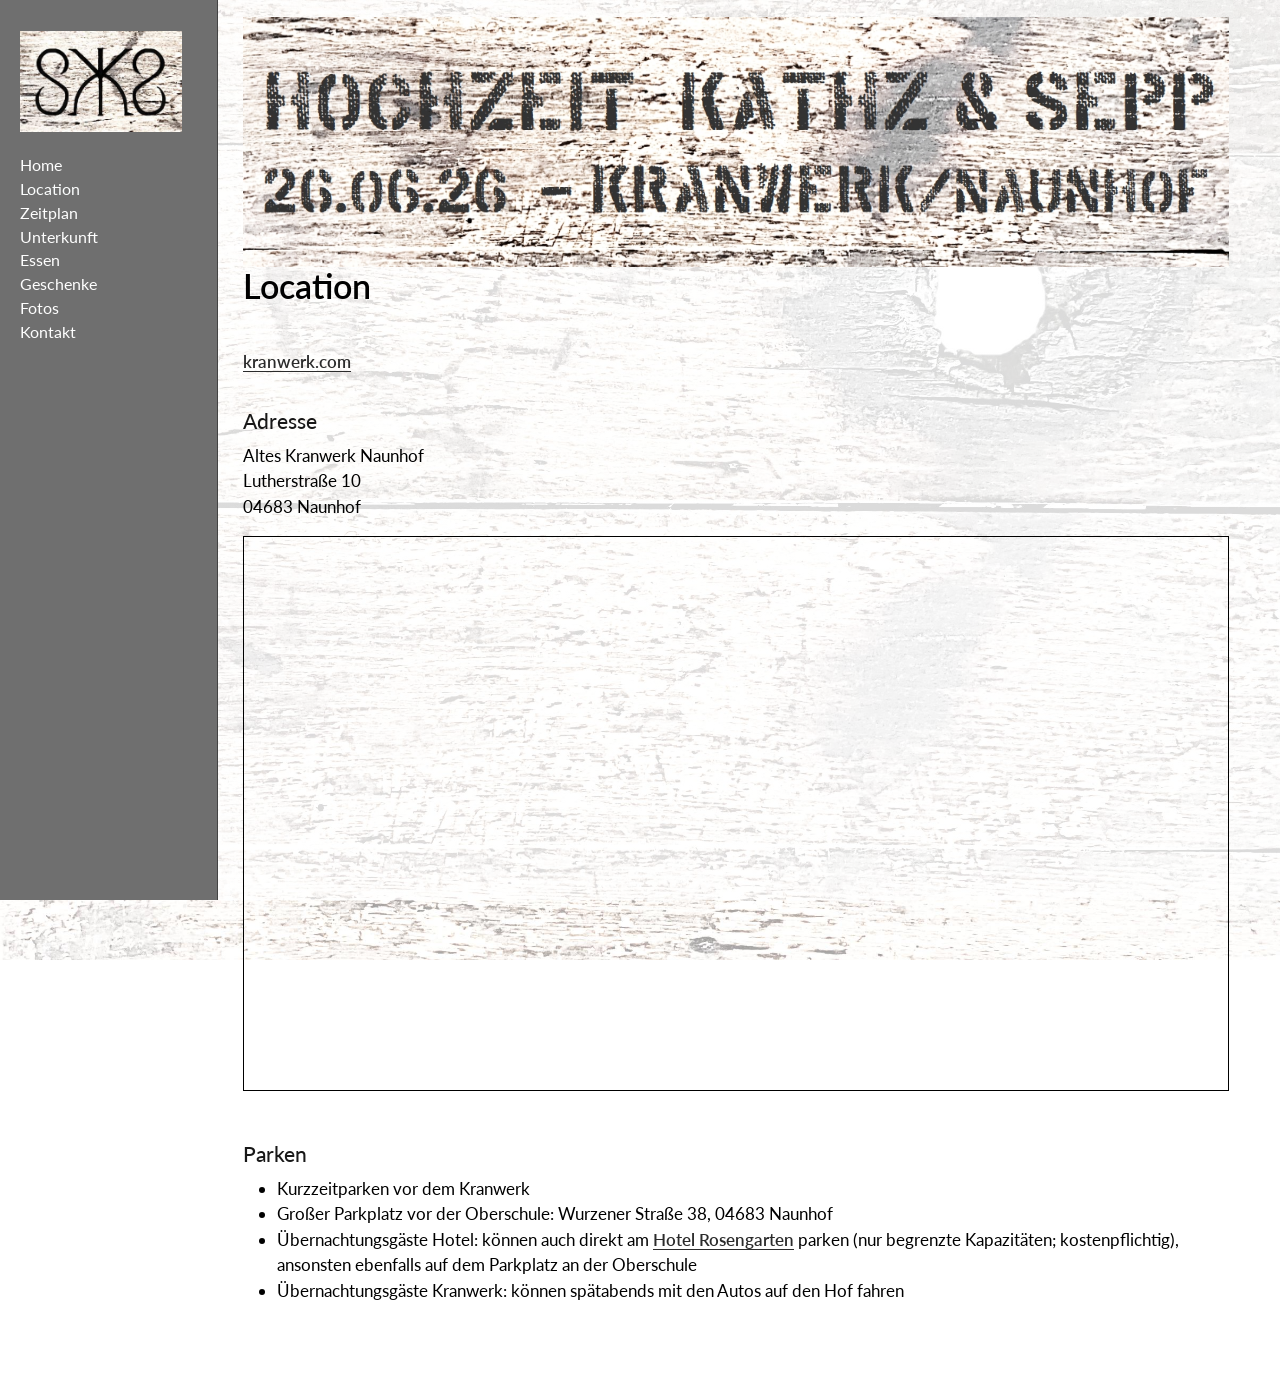
<file: docs/location.html>
<!DOCTYPE html>
<html xmlns="http://www.w3.org/1999/xhtml" lang="en" xml:lang="en"><head>

<meta charset="utf-8">
<meta name="generator" content="quarto-1.9.30">

<meta name="viewport" content="width=device-width, initial-scale=1.0, user-scalable=yes">


<title>Location</title>
<style>
/* Default styles provided by pandoc.
** See https://pandoc.org/MANUAL.html#variables-for-html for config info.
*/
code{white-space: pre-wrap;}
span.smallcaps{font-variant: small-caps;}
div.columns{display: flex; gap: min(4vw, 1.5em);}
div.column{flex: auto; overflow-x: auto;}
div.hanging-indent{margin-left: 1.5em; text-indent: -1.5em;}
ul.task-list{list-style: none;}
ul.task-list li input[type="checkbox"] {
  width: 0.8em;
  margin: 0 0.8em 0.2em -1em; /* quarto-specific, see https://github.com/quarto-dev/quarto-cli/issues/4556 */ 
  vertical-align: middle;
}
</style>


<script src="site_libs/quarto-nav/quarto-nav.js"></script>
<script src="site_libs/clipboard/clipboard.min.js"></script>
<script src="site_libs/quarto-search/autocomplete.umd.js"></script>
<script src="site_libs/quarto-search/fuse.min.js"></script>
<script src="site_libs/quarto-search/quarto-search.js"></script>
<meta name="quarto:offset" content="./">
<script src="site_libs/quarto-html/quarto.js" type="module"></script>
<script src="site_libs/quarto-html/tabsets/tabsets.js" type="module"></script>
<script src="site_libs/quarto-html/popper.min.js"></script>
<script src="site_libs/quarto-html/tippy.umd.min.js"></script>
<script src="site_libs/quarto-html/anchor.min.js"></script>
<link href="site_libs/quarto-html/tippy.css" rel="stylesheet">
<link href="site_libs/quarto-html/quarto-syntax-highlighting-dark-a8da12e74b29c2e7b17644f84b91567b.css" rel="stylesheet" id="quarto-text-highlighting-styles">
<script src="site_libs/bootstrap/bootstrap.min.js"></script>
<link href="site_libs/bootstrap/bootstrap-icons.css" rel="stylesheet">
<link href="site_libs/bootstrap/bootstrap-1dcc1fc960433587c0aa4ca5137fba33.min.css" rel="stylesheet" append-hash="true" id="quarto-bootstrap" data-mode="dark">
<script id="quarto-search-options" type="application/json">{
  "location": "sidebar",
  "copy-button": false,
  "collapse-after": 3,
  "panel-placement": "start",
  "type": "textbox",
  "limit": 50,
  "keyboard-shortcut": [
    "f",
    "/",
    "s"
  ],
  "show-item-context": false,
  "language": {
    "search-no-results-text": "No results",
    "search-matching-documents-text": "matching documents",
    "search-copy-link-title": "Copy link to search",
    "search-hide-matches-text": "Hide additional matches",
    "search-more-match-text": "more match in this document",
    "search-more-matches-text": "more matches in this document",
    "search-clear-button-title": "Clear",
    "search-text-placeholder": "",
    "search-detached-cancel-button-title": "Cancel",
    "search-submit-button-title": "Submit",
    "search-label": "Search"
  }
}</script>


<link rel="stylesheet" href="styles.css">
</head>

<body class="nav-sidebar docked fullcontent quarto-light">

<div id="quarto-search-results"></div>
  <header id="quarto-header" class="headroom fixed-top">
  <nav class="quarto-secondary-nav">
    <div class="container-fluid d-flex">
      <button type="button" class="quarto-btn-toggle btn" data-bs-toggle="collapse" role="button" data-bs-target=".quarto-sidebar-collapse-item" aria-controls="quarto-sidebar" aria-expanded="false" aria-label="Toggle sidebar navigation" onclick="if (window.quartoToggleHeadroom) { window.quartoToggleHeadroom(); }">
        <i class="bi bi-layout-text-sidebar-reverse"></i>
      </button>
        <nav class="quarto-page-breadcrumbs" aria-label="breadcrumb"><ol class="breadcrumb"><li class="breadcrumb-item"><a href="./location.html">Location</a></li></ol></nav>
        <a class="flex-grow-1" role="navigation" data-bs-toggle="collapse" data-bs-target=".quarto-sidebar-collapse-item" aria-controls="quarto-sidebar" aria-expanded="false" aria-label="Toggle sidebar navigation" onclick="if (window.quartoToggleHeadroom) { window.quartoToggleHeadroom(); }">      
        </a>
    </div>
  </nav>
</header>
<!-- content -->
<div id="quarto-content" class="quarto-container page-columns page-rows-contents page-layout-article">
<!-- sidebar -->
  <nav id="quarto-sidebar" class="sidebar collapse collapse-horizontal quarto-sidebar-collapse-item sidebar-navigation docked overflow-auto">
    <div class="pt-lg-2 mt-2 text-left sidebar-header">
      <a href="./index.html" class="sidebar-logo-link">
      <img src="./images/logo-home_wooden.jpg" alt="" class="sidebar-logo light-content py-0 d-lg-inline d-none">
      <img src="./images/logo-home_wooden.jpg" alt="" class="sidebar-logo dark-content py-0 d-lg-inline d-none">
      </a>
      </div>
    <div class="sidebar-menu-container"> 
    <ul class="list-unstyled mt-1">
        <li class="sidebar-item">
  <div class="sidebar-item-container"> 
  <a href="./index.html" class="sidebar-item-text sidebar-link">
 <span class="menu-text">Home</span></a>
  </div>
</li>
        <li class="sidebar-item">
  <div class="sidebar-item-container"> 
  <a href="./location.html" class="sidebar-item-text sidebar-link active">
 <span class="menu-text">Location</span></a>
  </div>
</li>
        <li class="sidebar-item">
  <div class="sidebar-item-container"> 
  <a href="./schedule.html" class="sidebar-item-text sidebar-link">
 <span class="menu-text">Zeitplan</span></a>
  </div>
</li>
        <li class="sidebar-item">
  <div class="sidebar-item-container"> 
  <a href="./accomodation.html" class="sidebar-item-text sidebar-link">
 <span class="menu-text">Unterkunft</span></a>
  </div>
</li>
        <li class="sidebar-item">
  <div class="sidebar-item-container"> 
  <a href="./menu.html" class="sidebar-item-text sidebar-link">
 <span class="menu-text">Essen</span></a>
  </div>
</li>
        <li class="sidebar-item">
  <div class="sidebar-item-container"> 
  <a href="./gifts.html" class="sidebar-item-text sidebar-link">
 <span class="menu-text">Geschenke</span></a>
  </div>
</li>
        <li class="sidebar-item">
  <div class="sidebar-item-container"> 
  <a href="./pictures.html" class="sidebar-item-text sidebar-link">
 <span class="menu-text">Fotos</span></a>
  </div>
</li>
        <li class="sidebar-item">
  <div class="sidebar-item-container"> 
  <a href="./contact.html" class="sidebar-item-text sidebar-link">
 <span class="menu-text">Kontakt</span></a>
  </div>
</li>
    </ul>
    </div>
</nav>
<div id="quarto-sidebar-glass" class="quarto-sidebar-collapse-item" data-bs-toggle="collapse" data-bs-target=".quarto-sidebar-collapse-item"></div>
<!-- margin-sidebar -->
    
<!-- main -->
<main class="content" id="quarto-document-content">
<div class="hero-header">
  <img src="images/header_wooden.jpg" class="hero-image">
</div>

<header id="title-block-header" class="quarto-title-block default">
<div class="quarto-title">
<h1 class="title">Location</h1>
</div>



<div class="quarto-title-meta">

    
  
    
  </div>
  


</header>


<p><br> <a href="https://www.kranwerk.com/">kranwerk.com</a></p>
<section id="adresse" class="level4">
<h4 class="anchored" data-anchor-id="adresse">Adresse</h4>
<p>Altes Kranwerk Naunhof<br>
Lutherstraße 10<br>
04683 Naunhof</p>
<!-- Official Open Street Map embedding does not support label or address, just a marker -->
<div class="map-container">
<iframe src="https://www.openstreetmap.org/export/embed.html?bbox=12.589470417113893%2C51.27505271434776%2C12.599470417113893%2C51.28505271434776&amp;layer=mapnik&amp;marker=51.279981198521206%2C12.59394496679306" frameborder="0" scrolling="no" style="border: 1px solid black">
</iframe>
</div>
<p><br></p>
</section>
<section id="parken" class="level4">
<h4 class="anchored" data-anchor-id="parken">Parken</h4>
<ul>
<li>Kurzzeitparken vor dem Kranwerk</li>
<li>Großer Parkplatz vor der Oberschule: Wurzener Straße 38, 04683 Naunhof</li>
<li>Übernachtungsgäste Hotel: können auch direkt am <a href="https://rosengarten-landhotel.de/">Hotel Rosengarten</a> parken (nur begrenzte Kapazitäten; kostenpflichtig), ansonsten ebenfalls auf dem Parkplatz an der Oberschule</li>
<li>Übernachtungsgäste Kranwerk: können spätabends mit den Autos auf den Hof fahren</li>
</ul>


</section>

</main> <!-- /main -->
<script id="quarto-html-after-body" type="application/javascript">
  window.document.addEventListener("DOMContentLoaded", function (event) {
    const icon = "";
    const anchorJS = new window.AnchorJS();
    anchorJS.options = {
      placement: 'right',
      icon: icon
    };
    anchorJS.add('.anchored');
    const isCodeAnnotation = (el) => {
      for (const clz of el.classList) {
        if (clz.startsWith('code-annotation-')) {                     
          return true;
        }
      }
      return false;
    }
    const onCopySuccess = function(e) {
      // button target
      const button = e.trigger;
      // don't keep focus
      button.blur();
      // flash "checked"
      button.classList.add('code-copy-button-checked');
      var currentTitle = button.getAttribute("title");
      button.setAttribute("title", "Copied!");
      let tooltip;
      if (window.bootstrap) {
        button.setAttribute("data-bs-toggle", "tooltip");
        button.setAttribute("data-bs-placement", "left");
        button.setAttribute("data-bs-title", "Copied!");
        tooltip = new bootstrap.Tooltip(button, 
          { trigger: "manual", 
            customClass: "code-copy-button-tooltip",
            offset: [0, -8]});
        tooltip.show();    
      }
      setTimeout(function() {
        if (tooltip) {
          tooltip.hide();
          button.removeAttribute("data-bs-title");
          button.removeAttribute("data-bs-toggle");
          button.removeAttribute("data-bs-placement");
        }
        button.setAttribute("title", currentTitle);
        button.classList.remove('code-copy-button-checked');
      }, 1000);
      // clear code selection
      e.clearSelection();
    }
    const getTextToCopy = function(trigger) {
      const outerScaffold = trigger.parentElement.cloneNode(true);
      const codeEl = outerScaffold.querySelector('code');
      for (const childEl of codeEl.children) {
        if (isCodeAnnotation(childEl)) {
          childEl.remove();
        }
      }
      return codeEl.innerText;
    }
    const clipboard = new window.ClipboardJS('.code-copy-button:not([data-in-quarto-modal])', {
      text: getTextToCopy
    });
    clipboard.on('success', onCopySuccess);
    if (window.document.getElementById('quarto-embedded-source-code-modal')) {
      const clipboardModal = new window.ClipboardJS('.code-copy-button[data-in-quarto-modal]', {
        text: getTextToCopy,
        container: window.document.getElementById('quarto-embedded-source-code-modal')
      });
      clipboardModal.on('success', onCopySuccess);
    }
      var localhostRegex = new RegExp(/^(?:http|https):\/\/localhost\:?[0-9]*\//);
      var mailtoRegex = new RegExp(/^mailto:/);
        var filterRegex = new RegExp('/' + window.location.host + '/');
      var isInternal = (href) => {
          return filterRegex.test(href) || localhostRegex.test(href) || mailtoRegex.test(href);
      }
      // Inspect non-navigation links and adorn them if external
     var links = window.document.querySelectorAll('a[href]:not(.nav-link):not(.navbar-brand):not(.toc-action):not(.sidebar-link):not(.sidebar-item-toggle):not(.pagination-link):not(.no-external):not([aria-hidden]):not(.dropdown-item):not(.quarto-navigation-tool):not(.about-link)');
      for (var i=0; i<links.length; i++) {
        const link = links[i];
        if (!isInternal(link.href)) {
          // undo the damage that might have been done by quarto-nav.js in the case of
          // links that we want to consider external
          if (link.dataset.originalHref !== undefined) {
            link.href = link.dataset.originalHref;
          }
        }
      }
    function tippyHover(el, contentFn, onTriggerFn, onUntriggerFn) {
      const config = {
        allowHTML: true,
        maxWidth: 500,
        delay: 100,
        arrow: false,
        appendTo: function(el) {
            return el.parentElement;
        },
        interactive: true,
        interactiveBorder: 10,
        theme: 'quarto',
        placement: 'bottom-start',
      };
      if (contentFn) {
        config.content = contentFn;
      }
      if (onTriggerFn) {
        config.onTrigger = onTriggerFn;
      }
      if (onUntriggerFn) {
        config.onUntrigger = onUntriggerFn;
      }
      window.tippy(el, config); 
    }
    const noterefs = window.document.querySelectorAll('a[role="doc-noteref"]');
    for (var i=0; i<noterefs.length; i++) {
      const ref = noterefs[i];
      tippyHover(ref, function() {
        // use id or data attribute instead here
        let href = ref.getAttribute('data-footnote-href') || ref.getAttribute('href');
        try { href = new URL(href).hash; } catch {}
        const id = href.replace(/^#\/?/, "");
        const note = window.document.getElementById(id);
        if (note) {
          return note.innerHTML;
        } else {
          return "";
        }
      });
    }
    const xrefs = window.document.querySelectorAll('a.quarto-xref');
    const processXRef = (id, note) => {
      // Strip column container classes
      const stripColumnClz = (el) => {
        el.classList.remove("page-full", "page-columns");
        if (el.children) {
          for (const child of el.children) {
            stripColumnClz(child);
          }
        }
      }
      stripColumnClz(note)
      if (id === null || id.startsWith('sec-')) {
        // Special case sections, only their first couple elements
        const container = document.createElement("div");
        if (note.children && note.children.length > 2) {
          container.appendChild(note.children[0].cloneNode(true));
          for (let i = 1; i < note.children.length; i++) {
            const child = note.children[i];
            if (child.tagName === "P" && child.innerText === "") {
              continue;
            } else {
              container.appendChild(child.cloneNode(true));
              break;
            }
          }
          if (window.Quarto?.typesetMath) {
            window.Quarto.typesetMath(container);
          }
          return container.innerHTML
        } else {
          if (window.Quarto?.typesetMath) {
            window.Quarto.typesetMath(note);
          }
          return note.innerHTML;
        }
      } else {
        // Remove any anchor links if they are present
        const anchorLink = note.querySelector('a.anchorjs-link');
        if (anchorLink) {
          anchorLink.remove();
        }
        if (window.Quarto?.typesetMath) {
          window.Quarto.typesetMath(note);
        }
        if (note.classList.contains("callout")) {
          return note.outerHTML;
        } else {
          return note.innerHTML;
        }
      }
    }
    for (var i=0; i<xrefs.length; i++) {
      const xref = xrefs[i];
      tippyHover(xref, undefined, function(instance) {
        instance.disable();
        let url = xref.getAttribute('href');
        let hash = undefined; 
        if (url.startsWith('#')) {
          hash = url;
        } else {
          try { hash = new URL(url).hash; } catch {}
        }
        if (hash) {
          const id = hash.replace(/^#\/?/, "");
          const note = window.document.getElementById(id);
          if (note !== null) {
            try {
              const html = processXRef(id, note.cloneNode(true));
              instance.setContent(html);
            } finally {
              instance.enable();
              instance.show();
            }
          } else {
            // See if we can fetch this
            fetch(url.split('#')[0])
            .then(res => res.text())
            .then(html => {
              const parser = new DOMParser();
              const htmlDoc = parser.parseFromString(html, "text/html");
              const note = htmlDoc.getElementById(id);
              if (note !== null) {
                const html = processXRef(id, note);
                instance.setContent(html);
              } 
            }).finally(() => {
              instance.enable();
              instance.show();
            });
          }
        } else {
          // See if we can fetch a full url (with no hash to target)
          // This is a special case and we should probably do some content thinning / targeting
          fetch(url)
          .then(res => res.text())
          .then(html => {
            const parser = new DOMParser();
            const htmlDoc = parser.parseFromString(html, "text/html");
            const note = htmlDoc.querySelector('main.content');
            if (note !== null) {
              // This should only happen for chapter cross references
              // (since there is no id in the URL)
              // remove the first header
              if (note.children.length > 0 && note.children[0].tagName === "HEADER") {
                note.children[0].remove();
              }
              const html = processXRef(null, note);
              instance.setContent(html);
            } 
          }).finally(() => {
            instance.enable();
            instance.show();
          });
        }
      }, function(instance) {
      });
    }
        let selectedAnnoteEl;
        const selectorForAnnotation = ( cell, annotation) => {
          let cellAttr = 'data-code-cell="' + cell + '"';
          let lineAttr = 'data-code-annotation="' +  annotation + '"';
          const selector = 'span[' + cellAttr + '][' + lineAttr + ']';
          return selector;
        }
        const selectCodeLines = (annoteEl) => {
          const doc = window.document;
          const targetCell = annoteEl.getAttribute("data-target-cell");
          const targetAnnotation = annoteEl.getAttribute("data-target-annotation");
          const annoteSpan = window.document.querySelector(selectorForAnnotation(targetCell, targetAnnotation));
          const lines = annoteSpan.getAttribute("data-code-lines").split(",");
          const lineIds = lines.map((line) => {
            return targetCell + "-" + line;
          })
          let top = null;
          let height = null;
          let parent = null;
          if (lineIds.length > 0) {
              //compute the position of the single el (top and bottom and make a div)
              const el = window.document.getElementById(lineIds[0]);
              top = el.offsetTop;
              height = el.offsetHeight;
              parent = el.parentElement.parentElement;
            if (lineIds.length > 1) {
              const lastEl = window.document.getElementById(lineIds[lineIds.length - 1]);
              const bottom = lastEl.offsetTop + lastEl.offsetHeight;
              height = bottom - top;
            }
            if (top !== null && height !== null && parent !== null) {
              // cook up a div (if necessary) and position it 
              let div = window.document.getElementById("code-annotation-line-highlight");
              if (div === null) {
                div = window.document.createElement("div");
                div.setAttribute("id", "code-annotation-line-highlight");
                div.style.position = 'absolute';
                parent.appendChild(div);
              }
              div.style.top = top - 2 + "px";
              div.style.height = height + 4 + "px";
              div.style.left = 0;
              let gutterDiv = window.document.getElementById("code-annotation-line-highlight-gutter");
              if (gutterDiv === null) {
                gutterDiv = window.document.createElement("div");
                gutterDiv.setAttribute("id", "code-annotation-line-highlight-gutter");
                gutterDiv.style.position = 'absolute';
                const codeCell = window.document.getElementById(targetCell);
                const gutter = codeCell.querySelector('.code-annotation-gutter');
                gutter.appendChild(gutterDiv);
              }
              gutterDiv.style.top = top - 2 + "px";
              gutterDiv.style.height = height + 4 + "px";
            }
            selectedAnnoteEl = annoteEl;
          }
        };
        const unselectCodeLines = () => {
          const elementsIds = ["code-annotation-line-highlight", "code-annotation-line-highlight-gutter"];
          elementsIds.forEach((elId) => {
            const div = window.document.getElementById(elId);
            if (div) {
              div.remove();
            }
          });
          selectedAnnoteEl = undefined;
        };
          // Handle positioning of the toggle
      window.addEventListener(
        "resize",
        throttle(() => {
          elRect = undefined;
          if (selectedAnnoteEl) {
            selectCodeLines(selectedAnnoteEl);
          }
        }, 10)
      );
      function throttle(fn, ms) {
      let throttle = false;
      let timer;
        return (...args) => {
          if(!throttle) { // first call gets through
              fn.apply(this, args);
              throttle = true;
          } else { // all the others get throttled
              if(timer) clearTimeout(timer); // cancel #2
              timer = setTimeout(() => {
                fn.apply(this, args);
                timer = throttle = false;
              }, ms);
          }
        };
      }
        // Attach click handler to the DT
        const annoteDls = window.document.querySelectorAll('dt[data-target-cell]');
        for (const annoteDlNode of annoteDls) {
          annoteDlNode.addEventListener('click', (event) => {
            const clickedEl = event.target;
            if (clickedEl !== selectedAnnoteEl) {
              unselectCodeLines();
              const activeEl = window.document.querySelector('dt[data-target-cell].code-annotation-active');
              if (activeEl) {
                activeEl.classList.remove('code-annotation-active');
              }
              selectCodeLines(clickedEl);
              clickedEl.classList.add('code-annotation-active');
            } else {
              // Unselect the line
              unselectCodeLines();
              clickedEl.classList.remove('code-annotation-active');
            }
          });
        }
    const findCites = (el) => {
      const parentEl = el.parentElement;
      if (parentEl) {
        const cites = parentEl.dataset.cites;
        if (cites) {
          return {
            el,
            cites: cites.split(' ')
          };
        } else {
          return findCites(el.parentElement)
        }
      } else {
        return undefined;
      }
    };
    var bibliorefs = window.document.querySelectorAll('a[role="doc-biblioref"]');
    for (var i=0; i<bibliorefs.length; i++) {
      const ref = bibliorefs[i];
      const citeInfo = findCites(ref);
      if (citeInfo) {
        tippyHover(citeInfo.el, function() {
          var popup = window.document.createElement('div');
          citeInfo.cites.forEach(function(cite) {
            var citeDiv = window.document.createElement('div');
            citeDiv.classList.add('hanging-indent');
            citeDiv.classList.add('csl-entry');
            var biblioDiv = window.document.getElementById('ref-' + cite);
            if (biblioDiv) {
              citeDiv.innerHTML = biblioDiv.innerHTML;
            }
            popup.appendChild(citeDiv);
          });
          return popup.innerHTML;
        });
      }
    }
  });
  </script>
</div> <!-- /content -->




</body></html>
</file>
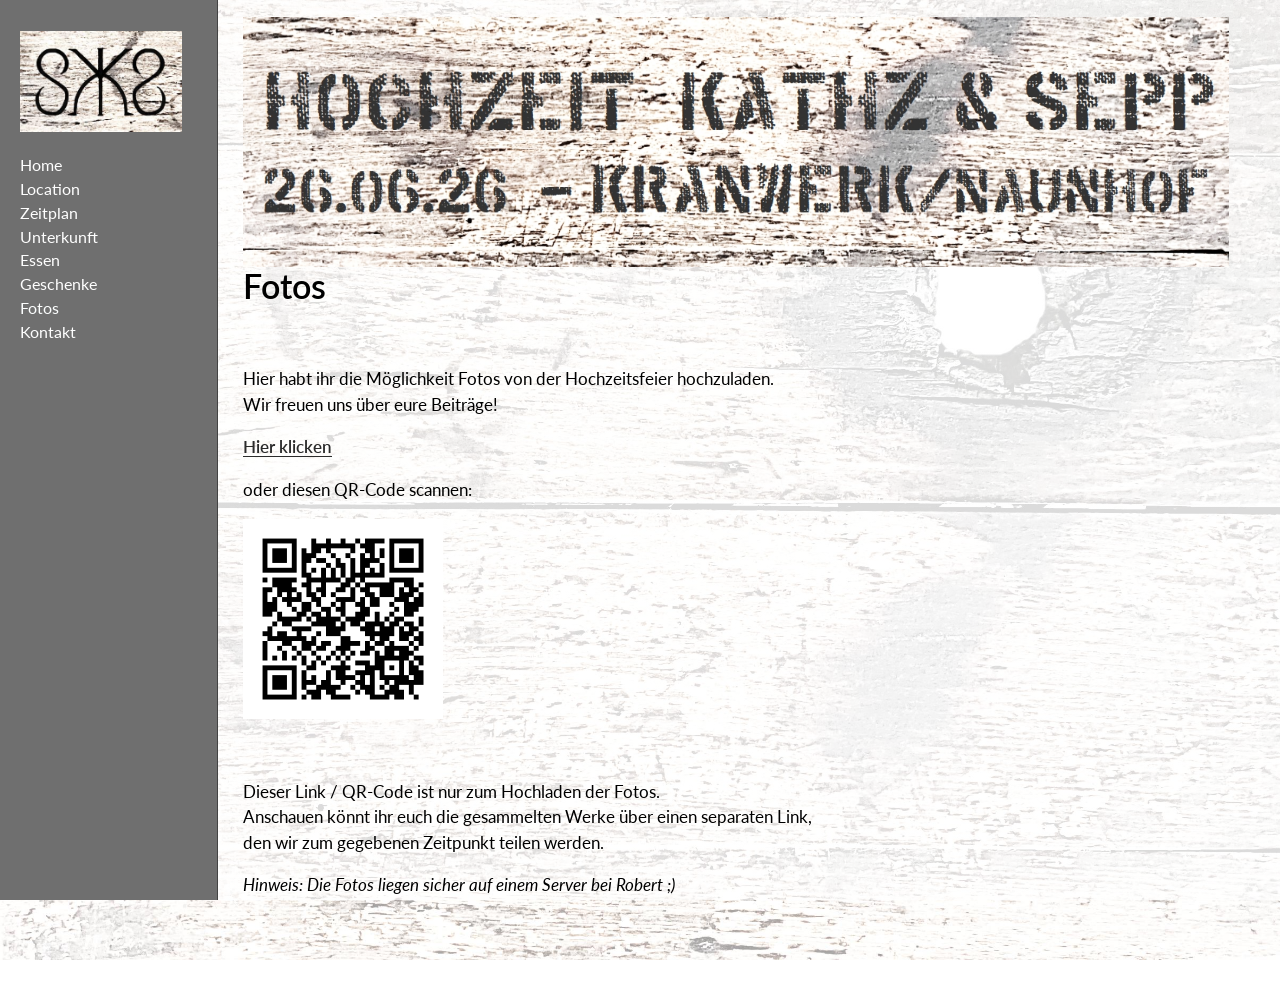
<file: docs/pictures.html>
<!DOCTYPE html>
<html xmlns="http://www.w3.org/1999/xhtml" lang="en" xml:lang="en"><head>

<meta charset="utf-8">
<meta name="generator" content="quarto-1.9.30">

<meta name="viewport" content="width=device-width, initial-scale=1.0, user-scalable=yes">


<title>Fotos</title>
<style>
/* Default styles provided by pandoc.
** See https://pandoc.org/MANUAL.html#variables-for-html for config info.
*/
code{white-space: pre-wrap;}
span.smallcaps{font-variant: small-caps;}
div.columns{display: flex; gap: min(4vw, 1.5em);}
div.column{flex: auto; overflow-x: auto;}
div.hanging-indent{margin-left: 1.5em; text-indent: -1.5em;}
ul.task-list{list-style: none;}
ul.task-list li input[type="checkbox"] {
  width: 0.8em;
  margin: 0 0.8em 0.2em -1em; /* quarto-specific, see https://github.com/quarto-dev/quarto-cli/issues/4556 */ 
  vertical-align: middle;
}
</style>


<script src="site_libs/quarto-nav/quarto-nav.js"></script>
<script src="site_libs/clipboard/clipboard.min.js"></script>
<script src="site_libs/quarto-search/autocomplete.umd.js"></script>
<script src="site_libs/quarto-search/fuse.min.js"></script>
<script src="site_libs/quarto-search/quarto-search.js"></script>
<meta name="quarto:offset" content="./">
<script src="site_libs/quarto-html/quarto.js" type="module"></script>
<script src="site_libs/quarto-html/tabsets/tabsets.js" type="module"></script>
<script src="site_libs/quarto-html/popper.min.js"></script>
<script src="site_libs/quarto-html/tippy.umd.min.js"></script>
<script src="site_libs/quarto-html/anchor.min.js"></script>
<link href="site_libs/quarto-html/tippy.css" rel="stylesheet">
<link href="site_libs/quarto-html/quarto-syntax-highlighting-dark-a8da12e74b29c2e7b17644f84b91567b.css" rel="stylesheet" id="quarto-text-highlighting-styles">
<script src="site_libs/bootstrap/bootstrap.min.js"></script>
<link href="site_libs/bootstrap/bootstrap-icons.css" rel="stylesheet">
<link href="site_libs/bootstrap/bootstrap-1dcc1fc960433587c0aa4ca5137fba33.min.css" rel="stylesheet" append-hash="true" id="quarto-bootstrap" data-mode="dark">
<script id="quarto-search-options" type="application/json">{
  "location": "sidebar",
  "copy-button": false,
  "collapse-after": 3,
  "panel-placement": "start",
  "type": "textbox",
  "limit": 50,
  "keyboard-shortcut": [
    "f",
    "/",
    "s"
  ],
  "show-item-context": false,
  "language": {
    "search-no-results-text": "No results",
    "search-matching-documents-text": "matching documents",
    "search-copy-link-title": "Copy link to search",
    "search-hide-matches-text": "Hide additional matches",
    "search-more-match-text": "more match in this document",
    "search-more-matches-text": "more matches in this document",
    "search-clear-button-title": "Clear",
    "search-text-placeholder": "",
    "search-detached-cancel-button-title": "Cancel",
    "search-submit-button-title": "Submit",
    "search-label": "Search"
  }
}</script>


<link rel="stylesheet" href="styles.css">
</head>

<body class="nav-sidebar docked fullcontent quarto-light">

<div id="quarto-search-results"></div>
  <header id="quarto-header" class="headroom fixed-top">
  <nav class="quarto-secondary-nav">
    <div class="container-fluid d-flex">
      <button type="button" class="quarto-btn-toggle btn" data-bs-toggle="collapse" role="button" data-bs-target=".quarto-sidebar-collapse-item" aria-controls="quarto-sidebar" aria-expanded="false" aria-label="Toggle sidebar navigation" onclick="if (window.quartoToggleHeadroom) { window.quartoToggleHeadroom(); }">
        <i class="bi bi-layout-text-sidebar-reverse"></i>
      </button>
        <nav class="quarto-page-breadcrumbs" aria-label="breadcrumb"><ol class="breadcrumb"><li class="breadcrumb-item"><a href="./pictures.html">Fotos</a></li></ol></nav>
        <a class="flex-grow-1" role="navigation" data-bs-toggle="collapse" data-bs-target=".quarto-sidebar-collapse-item" aria-controls="quarto-sidebar" aria-expanded="false" aria-label="Toggle sidebar navigation" onclick="if (window.quartoToggleHeadroom) { window.quartoToggleHeadroom(); }">      
        </a>
    </div>
  </nav>
</header>
<!-- content -->
<div id="quarto-content" class="quarto-container page-columns page-rows-contents page-layout-article">
<!-- sidebar -->
  <nav id="quarto-sidebar" class="sidebar collapse collapse-horizontal quarto-sidebar-collapse-item sidebar-navigation docked overflow-auto">
    <div class="pt-lg-2 mt-2 text-left sidebar-header">
      <a href="./index.html" class="sidebar-logo-link">
      <img src="./images/logo-home_wooden.jpg" alt="" class="sidebar-logo light-content py-0 d-lg-inline d-none">
      <img src="./images/logo-home_wooden.jpg" alt="" class="sidebar-logo dark-content py-0 d-lg-inline d-none">
      </a>
      </div>
    <div class="sidebar-menu-container"> 
    <ul class="list-unstyled mt-1">
        <li class="sidebar-item">
  <div class="sidebar-item-container"> 
  <a href="./index.html" class="sidebar-item-text sidebar-link">
 <span class="menu-text">Home</span></a>
  </div>
</li>
        <li class="sidebar-item">
  <div class="sidebar-item-container"> 
  <a href="./location.html" class="sidebar-item-text sidebar-link">
 <span class="menu-text">Location</span></a>
  </div>
</li>
        <li class="sidebar-item">
  <div class="sidebar-item-container"> 
  <a href="./schedule.html" class="sidebar-item-text sidebar-link">
 <span class="menu-text">Zeitplan</span></a>
  </div>
</li>
        <li class="sidebar-item">
  <div class="sidebar-item-container"> 
  <a href="./accomodation.html" class="sidebar-item-text sidebar-link">
 <span class="menu-text">Unterkunft</span></a>
  </div>
</li>
        <li class="sidebar-item">
  <div class="sidebar-item-container"> 
  <a href="./menu.html" class="sidebar-item-text sidebar-link">
 <span class="menu-text">Essen</span></a>
  </div>
</li>
        <li class="sidebar-item">
  <div class="sidebar-item-container"> 
  <a href="./gifts.html" class="sidebar-item-text sidebar-link">
 <span class="menu-text">Geschenke</span></a>
  </div>
</li>
        <li class="sidebar-item">
  <div class="sidebar-item-container"> 
  <a href="./pictures.html" class="sidebar-item-text sidebar-link active">
 <span class="menu-text">Fotos</span></a>
  </div>
</li>
        <li class="sidebar-item">
  <div class="sidebar-item-container"> 
  <a href="./contact.html" class="sidebar-item-text sidebar-link">
 <span class="menu-text">Kontakt</span></a>
  </div>
</li>
    </ul>
    </div>
</nav>
<div id="quarto-sidebar-glass" class="quarto-sidebar-collapse-item" data-bs-toggle="collapse" data-bs-target=".quarto-sidebar-collapse-item"></div>
<!-- margin-sidebar -->
    
<!-- main -->
<main class="content" id="quarto-document-content">
<div class="hero-header">
  <img src="images/header_wooden.jpg" class="hero-image">
</div>

<header id="title-block-header" class="quarto-title-block default">
<div class="quarto-title">
<h1 class="title">Fotos</h1>
</div>



<div class="quarto-title-meta">

    
  
    
  </div>
  


</header>


<p><br></p>
<p>Hier habt ihr die Möglichkeit Fotos von der Hochzeitsfeier hochzuladen.<br>
Wir freuen uns über eure Beiträge!</p>
<p><a href="http://rob281184-fa1105.quickconnect.to/mo/request/wRh5g2www">Hier klicken</a></p>
<p>oder diesen QR-Code scannen:</p>
<p><img src="images/qrcode_upload_link.png" class="img-fluid" width="200"></p>
<p><br></p>
<p>Dieser Link / QR-Code ist nur zum Hochladen der Fotos.<br>
Anschauen könnt ihr euch die gesammelten Werke über einen separaten Link,<br>
den wir zum gegebenen Zeitpunkt teilen werden.</p>
<p><em>Hinweis: Die Fotos liegen sicher auf einem Server bei Robert ;)</em></p>



</main> <!-- /main -->
<script id="quarto-html-after-body" type="application/javascript">
  window.document.addEventListener("DOMContentLoaded", function (event) {
    const icon = "";
    const anchorJS = new window.AnchorJS();
    anchorJS.options = {
      placement: 'right',
      icon: icon
    };
    anchorJS.add('.anchored');
    const isCodeAnnotation = (el) => {
      for (const clz of el.classList) {
        if (clz.startsWith('code-annotation-')) {                     
          return true;
        }
      }
      return false;
    }
    const onCopySuccess = function(e) {
      // button target
      const button = e.trigger;
      // don't keep focus
      button.blur();
      // flash "checked"
      button.classList.add('code-copy-button-checked');
      var currentTitle = button.getAttribute("title");
      button.setAttribute("title", "Copied!");
      let tooltip;
      if (window.bootstrap) {
        button.setAttribute("data-bs-toggle", "tooltip");
        button.setAttribute("data-bs-placement", "left");
        button.setAttribute("data-bs-title", "Copied!");
        tooltip = new bootstrap.Tooltip(button, 
          { trigger: "manual", 
            customClass: "code-copy-button-tooltip",
            offset: [0, -8]});
        tooltip.show();    
      }
      setTimeout(function() {
        if (tooltip) {
          tooltip.hide();
          button.removeAttribute("data-bs-title");
          button.removeAttribute("data-bs-toggle");
          button.removeAttribute("data-bs-placement");
        }
        button.setAttribute("title", currentTitle);
        button.classList.remove('code-copy-button-checked');
      }, 1000);
      // clear code selection
      e.clearSelection();
    }
    const getTextToCopy = function(trigger) {
      const outerScaffold = trigger.parentElement.cloneNode(true);
      const codeEl = outerScaffold.querySelector('code');
      for (const childEl of codeEl.children) {
        if (isCodeAnnotation(childEl)) {
          childEl.remove();
        }
      }
      return codeEl.innerText;
    }
    const clipboard = new window.ClipboardJS('.code-copy-button:not([data-in-quarto-modal])', {
      text: getTextToCopy
    });
    clipboard.on('success', onCopySuccess);
    if (window.document.getElementById('quarto-embedded-source-code-modal')) {
      const clipboardModal = new window.ClipboardJS('.code-copy-button[data-in-quarto-modal]', {
        text: getTextToCopy,
        container: window.document.getElementById('quarto-embedded-source-code-modal')
      });
      clipboardModal.on('success', onCopySuccess);
    }
      var localhostRegex = new RegExp(/^(?:http|https):\/\/localhost\:?[0-9]*\//);
      var mailtoRegex = new RegExp(/^mailto:/);
        var filterRegex = new RegExp('/' + window.location.host + '/');
      var isInternal = (href) => {
          return filterRegex.test(href) || localhostRegex.test(href) || mailtoRegex.test(href);
      }
      // Inspect non-navigation links and adorn them if external
     var links = window.document.querySelectorAll('a[href]:not(.nav-link):not(.navbar-brand):not(.toc-action):not(.sidebar-link):not(.sidebar-item-toggle):not(.pagination-link):not(.no-external):not([aria-hidden]):not(.dropdown-item):not(.quarto-navigation-tool):not(.about-link)');
      for (var i=0; i<links.length; i++) {
        const link = links[i];
        if (!isInternal(link.href)) {
          // undo the damage that might have been done by quarto-nav.js in the case of
          // links that we want to consider external
          if (link.dataset.originalHref !== undefined) {
            link.href = link.dataset.originalHref;
          }
        }
      }
    function tippyHover(el, contentFn, onTriggerFn, onUntriggerFn) {
      const config = {
        allowHTML: true,
        maxWidth: 500,
        delay: 100,
        arrow: false,
        appendTo: function(el) {
            return el.parentElement;
        },
        interactive: true,
        interactiveBorder: 10,
        theme: 'quarto',
        placement: 'bottom-start',
      };
      if (contentFn) {
        config.content = contentFn;
      }
      if (onTriggerFn) {
        config.onTrigger = onTriggerFn;
      }
      if (onUntriggerFn) {
        config.onUntrigger = onUntriggerFn;
      }
      window.tippy(el, config); 
    }
    const noterefs = window.document.querySelectorAll('a[role="doc-noteref"]');
    for (var i=0; i<noterefs.length; i++) {
      const ref = noterefs[i];
      tippyHover(ref, function() {
        // use id or data attribute instead here
        let href = ref.getAttribute('data-footnote-href') || ref.getAttribute('href');
        try { href = new URL(href).hash; } catch {}
        const id = href.replace(/^#\/?/, "");
        const note = window.document.getElementById(id);
        if (note) {
          return note.innerHTML;
        } else {
          return "";
        }
      });
    }
    const xrefs = window.document.querySelectorAll('a.quarto-xref');
    const processXRef = (id, note) => {
      // Strip column container classes
      const stripColumnClz = (el) => {
        el.classList.remove("page-full", "page-columns");
        if (el.children) {
          for (const child of el.children) {
            stripColumnClz(child);
          }
        }
      }
      stripColumnClz(note)
      if (id === null || id.startsWith('sec-')) {
        // Special case sections, only their first couple elements
        const container = document.createElement("div");
        if (note.children && note.children.length > 2) {
          container.appendChild(note.children[0].cloneNode(true));
          for (let i = 1; i < note.children.length; i++) {
            const child = note.children[i];
            if (child.tagName === "P" && child.innerText === "") {
              continue;
            } else {
              container.appendChild(child.cloneNode(true));
              break;
            }
          }
          if (window.Quarto?.typesetMath) {
            window.Quarto.typesetMath(container);
          }
          return container.innerHTML
        } else {
          if (window.Quarto?.typesetMath) {
            window.Quarto.typesetMath(note);
          }
          return note.innerHTML;
        }
      } else {
        // Remove any anchor links if they are present
        const anchorLink = note.querySelector('a.anchorjs-link');
        if (anchorLink) {
          anchorLink.remove();
        }
        if (window.Quarto?.typesetMath) {
          window.Quarto.typesetMath(note);
        }
        if (note.classList.contains("callout")) {
          return note.outerHTML;
        } else {
          return note.innerHTML;
        }
      }
    }
    for (var i=0; i<xrefs.length; i++) {
      const xref = xrefs[i];
      tippyHover(xref, undefined, function(instance) {
        instance.disable();
        let url = xref.getAttribute('href');
        let hash = undefined; 
        if (url.startsWith('#')) {
          hash = url;
        } else {
          try { hash = new URL(url).hash; } catch {}
        }
        if (hash) {
          const id = hash.replace(/^#\/?/, "");
          const note = window.document.getElementById(id);
          if (note !== null) {
            try {
              const html = processXRef(id, note.cloneNode(true));
              instance.setContent(html);
            } finally {
              instance.enable();
              instance.show();
            }
          } else {
            // See if we can fetch this
            fetch(url.split('#')[0])
            .then(res => res.text())
            .then(html => {
              const parser = new DOMParser();
              const htmlDoc = parser.parseFromString(html, "text/html");
              const note = htmlDoc.getElementById(id);
              if (note !== null) {
                const html = processXRef(id, note);
                instance.setContent(html);
              } 
            }).finally(() => {
              instance.enable();
              instance.show();
            });
          }
        } else {
          // See if we can fetch a full url (with no hash to target)
          // This is a special case and we should probably do some content thinning / targeting
          fetch(url)
          .then(res => res.text())
          .then(html => {
            const parser = new DOMParser();
            const htmlDoc = parser.parseFromString(html, "text/html");
            const note = htmlDoc.querySelector('main.content');
            if (note !== null) {
              // This should only happen for chapter cross references
              // (since there is no id in the URL)
              // remove the first header
              if (note.children.length > 0 && note.children[0].tagName === "HEADER") {
                note.children[0].remove();
              }
              const html = processXRef(null, note);
              instance.setContent(html);
            } 
          }).finally(() => {
            instance.enable();
            instance.show();
          });
        }
      }, function(instance) {
      });
    }
        let selectedAnnoteEl;
        const selectorForAnnotation = ( cell, annotation) => {
          let cellAttr = 'data-code-cell="' + cell + '"';
          let lineAttr = 'data-code-annotation="' +  annotation + '"';
          const selector = 'span[' + cellAttr + '][' + lineAttr + ']';
          return selector;
        }
        const selectCodeLines = (annoteEl) => {
          const doc = window.document;
          const targetCell = annoteEl.getAttribute("data-target-cell");
          const targetAnnotation = annoteEl.getAttribute("data-target-annotation");
          const annoteSpan = window.document.querySelector(selectorForAnnotation(targetCell, targetAnnotation));
          const lines = annoteSpan.getAttribute("data-code-lines").split(",");
          const lineIds = lines.map((line) => {
            return targetCell + "-" + line;
          })
          let top = null;
          let height = null;
          let parent = null;
          if (lineIds.length > 0) {
              //compute the position of the single el (top and bottom and make a div)
              const el = window.document.getElementById(lineIds[0]);
              top = el.offsetTop;
              height = el.offsetHeight;
              parent = el.parentElement.parentElement;
            if (lineIds.length > 1) {
              const lastEl = window.document.getElementById(lineIds[lineIds.length - 1]);
              const bottom = lastEl.offsetTop + lastEl.offsetHeight;
              height = bottom - top;
            }
            if (top !== null && height !== null && parent !== null) {
              // cook up a div (if necessary) and position it 
              let div = window.document.getElementById("code-annotation-line-highlight");
              if (div === null) {
                div = window.document.createElement("div");
                div.setAttribute("id", "code-annotation-line-highlight");
                div.style.position = 'absolute';
                parent.appendChild(div);
              }
              div.style.top = top - 2 + "px";
              div.style.height = height + 4 + "px";
              div.style.left = 0;
              let gutterDiv = window.document.getElementById("code-annotation-line-highlight-gutter");
              if (gutterDiv === null) {
                gutterDiv = window.document.createElement("div");
                gutterDiv.setAttribute("id", "code-annotation-line-highlight-gutter");
                gutterDiv.style.position = 'absolute';
                const codeCell = window.document.getElementById(targetCell);
                const gutter = codeCell.querySelector('.code-annotation-gutter');
                gutter.appendChild(gutterDiv);
              }
              gutterDiv.style.top = top - 2 + "px";
              gutterDiv.style.height = height + 4 + "px";
            }
            selectedAnnoteEl = annoteEl;
          }
        };
        const unselectCodeLines = () => {
          const elementsIds = ["code-annotation-line-highlight", "code-annotation-line-highlight-gutter"];
          elementsIds.forEach((elId) => {
            const div = window.document.getElementById(elId);
            if (div) {
              div.remove();
            }
          });
          selectedAnnoteEl = undefined;
        };
          // Handle positioning of the toggle
      window.addEventListener(
        "resize",
        throttle(() => {
          elRect = undefined;
          if (selectedAnnoteEl) {
            selectCodeLines(selectedAnnoteEl);
          }
        }, 10)
      );
      function throttle(fn, ms) {
      let throttle = false;
      let timer;
        return (...args) => {
          if(!throttle) { // first call gets through
              fn.apply(this, args);
              throttle = true;
          } else { // all the others get throttled
              if(timer) clearTimeout(timer); // cancel #2
              timer = setTimeout(() => {
                fn.apply(this, args);
                timer = throttle = false;
              }, ms);
          }
        };
      }
        // Attach click handler to the DT
        const annoteDls = window.document.querySelectorAll('dt[data-target-cell]');
        for (const annoteDlNode of annoteDls) {
          annoteDlNode.addEventListener('click', (event) => {
            const clickedEl = event.target;
            if (clickedEl !== selectedAnnoteEl) {
              unselectCodeLines();
              const activeEl = window.document.querySelector('dt[data-target-cell].code-annotation-active');
              if (activeEl) {
                activeEl.classList.remove('code-annotation-active');
              }
              selectCodeLines(clickedEl);
              clickedEl.classList.add('code-annotation-active');
            } else {
              // Unselect the line
              unselectCodeLines();
              clickedEl.classList.remove('code-annotation-active');
            }
          });
        }
    const findCites = (el) => {
      const parentEl = el.parentElement;
      if (parentEl) {
        const cites = parentEl.dataset.cites;
        if (cites) {
          return {
            el,
            cites: cites.split(' ')
          };
        } else {
          return findCites(el.parentElement)
        }
      } else {
        return undefined;
      }
    };
    var bibliorefs = window.document.querySelectorAll('a[role="doc-biblioref"]');
    for (var i=0; i<bibliorefs.length; i++) {
      const ref = bibliorefs[i];
      const citeInfo = findCites(ref);
      if (citeInfo) {
        tippyHover(citeInfo.el, function() {
          var popup = window.document.createElement('div');
          citeInfo.cites.forEach(function(cite) {
            var citeDiv = window.document.createElement('div');
            citeDiv.classList.add('hanging-indent');
            citeDiv.classList.add('csl-entry');
            var biblioDiv = window.document.getElementById('ref-' + cite);
            if (biblioDiv) {
              citeDiv.innerHTML = biblioDiv.innerHTML;
            }
            popup.appendChild(citeDiv);
          });
          return popup.innerHTML;
        });
      }
    }
  });
  </script>
</div> <!-- /content -->




</body></html>
</file>
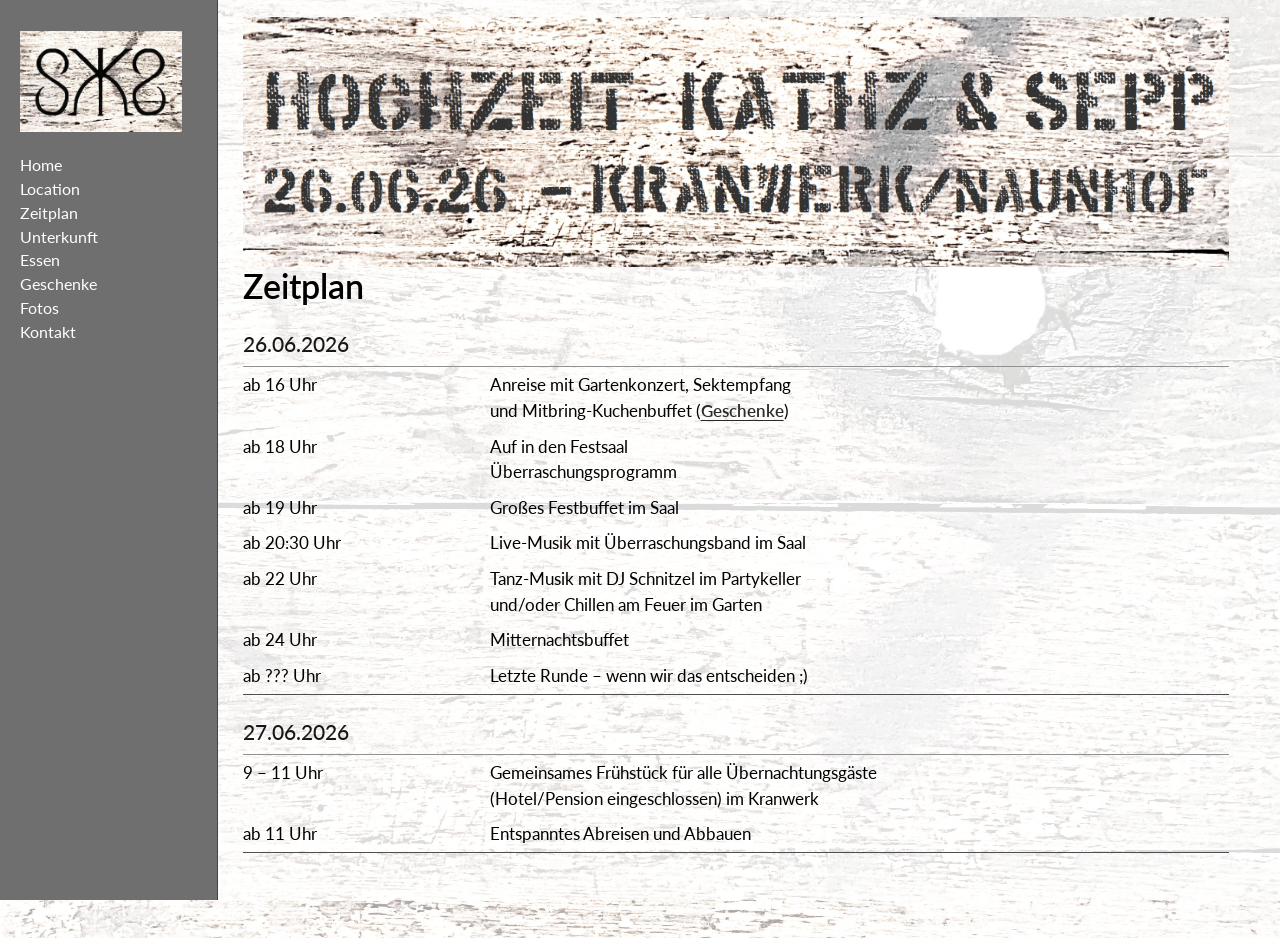
<file: docs/schedule.html>
<!DOCTYPE html>
<html xmlns="http://www.w3.org/1999/xhtml" lang="en" xml:lang="en"><head>

<meta charset="utf-8">
<meta name="generator" content="quarto-1.9.30">

<meta name="viewport" content="width=device-width, initial-scale=1.0, user-scalable=yes">


<title>Zeitplan</title>
<style>
/* Default styles provided by pandoc.
** See https://pandoc.org/MANUAL.html#variables-for-html for config info.
*/
code{white-space: pre-wrap;}
span.smallcaps{font-variant: small-caps;}
div.columns{display: flex; gap: min(4vw, 1.5em);}
div.column{flex: auto; overflow-x: auto;}
div.hanging-indent{margin-left: 1.5em; text-indent: -1.5em;}
ul.task-list{list-style: none;}
ul.task-list li input[type="checkbox"] {
  width: 0.8em;
  margin: 0 0.8em 0.2em -1em; /* quarto-specific, see https://github.com/quarto-dev/quarto-cli/issues/4556 */ 
  vertical-align: middle;
}
</style>


<script src="site_libs/quarto-nav/quarto-nav.js"></script>
<script src="site_libs/clipboard/clipboard.min.js"></script>
<script src="site_libs/quarto-search/autocomplete.umd.js"></script>
<script src="site_libs/quarto-search/fuse.min.js"></script>
<script src="site_libs/quarto-search/quarto-search.js"></script>
<meta name="quarto:offset" content="./">
<script src="site_libs/quarto-html/quarto.js" type="module"></script>
<script src="site_libs/quarto-html/tabsets/tabsets.js" type="module"></script>
<script src="site_libs/quarto-html/popper.min.js"></script>
<script src="site_libs/quarto-html/tippy.umd.min.js"></script>
<script src="site_libs/quarto-html/anchor.min.js"></script>
<link href="site_libs/quarto-html/tippy.css" rel="stylesheet">
<link href="site_libs/quarto-html/quarto-syntax-highlighting-dark-a8da12e74b29c2e7b17644f84b91567b.css" rel="stylesheet" id="quarto-text-highlighting-styles">
<script src="site_libs/bootstrap/bootstrap.min.js"></script>
<link href="site_libs/bootstrap/bootstrap-icons.css" rel="stylesheet">
<link href="site_libs/bootstrap/bootstrap-1dcc1fc960433587c0aa4ca5137fba33.min.css" rel="stylesheet" append-hash="true" id="quarto-bootstrap" data-mode="dark">
<script id="quarto-search-options" type="application/json">{
  "location": "sidebar",
  "copy-button": false,
  "collapse-after": 3,
  "panel-placement": "start",
  "type": "textbox",
  "limit": 50,
  "keyboard-shortcut": [
    "f",
    "/",
    "s"
  ],
  "show-item-context": false,
  "language": {
    "search-no-results-text": "No results",
    "search-matching-documents-text": "matching documents",
    "search-copy-link-title": "Copy link to search",
    "search-hide-matches-text": "Hide additional matches",
    "search-more-match-text": "more match in this document",
    "search-more-matches-text": "more matches in this document",
    "search-clear-button-title": "Clear",
    "search-text-placeholder": "",
    "search-detached-cancel-button-title": "Cancel",
    "search-submit-button-title": "Submit",
    "search-label": "Search"
  }
}</script>


<link rel="stylesheet" href="styles.css">
</head>

<body class="nav-sidebar docked fullcontent quarto-light">

<div id="quarto-search-results"></div>
  <header id="quarto-header" class="headroom fixed-top">
  <nav class="quarto-secondary-nav">
    <div class="container-fluid d-flex">
      <button type="button" class="quarto-btn-toggle btn" data-bs-toggle="collapse" role="button" data-bs-target=".quarto-sidebar-collapse-item" aria-controls="quarto-sidebar" aria-expanded="false" aria-label="Toggle sidebar navigation" onclick="if (window.quartoToggleHeadroom) { window.quartoToggleHeadroom(); }">
        <i class="bi bi-layout-text-sidebar-reverse"></i>
      </button>
        <nav class="quarto-page-breadcrumbs" aria-label="breadcrumb"><ol class="breadcrumb"><li class="breadcrumb-item"><a href="./schedule.html">Zeitplan</a></li></ol></nav>
        <a class="flex-grow-1" role="navigation" data-bs-toggle="collapse" data-bs-target=".quarto-sidebar-collapse-item" aria-controls="quarto-sidebar" aria-expanded="false" aria-label="Toggle sidebar navigation" onclick="if (window.quartoToggleHeadroom) { window.quartoToggleHeadroom(); }">      
        </a>
    </div>
  </nav>
</header>
<!-- content -->
<div id="quarto-content" class="quarto-container page-columns page-rows-contents page-layout-article">
<!-- sidebar -->
  <nav id="quarto-sidebar" class="sidebar collapse collapse-horizontal quarto-sidebar-collapse-item sidebar-navigation docked overflow-auto">
    <div class="pt-lg-2 mt-2 text-left sidebar-header">
      <a href="./index.html" class="sidebar-logo-link">
      <img src="./images/logo-home_wooden.jpg" alt="" class="sidebar-logo light-content py-0 d-lg-inline d-none">
      <img src="./images/logo-home_wooden.jpg" alt="" class="sidebar-logo dark-content py-0 d-lg-inline d-none">
      </a>
      </div>
    <div class="sidebar-menu-container"> 
    <ul class="list-unstyled mt-1">
        <li class="sidebar-item">
  <div class="sidebar-item-container"> 
  <a href="./index.html" class="sidebar-item-text sidebar-link">
 <span class="menu-text">Home</span></a>
  </div>
</li>
        <li class="sidebar-item">
  <div class="sidebar-item-container"> 
  <a href="./location.html" class="sidebar-item-text sidebar-link">
 <span class="menu-text">Location</span></a>
  </div>
</li>
        <li class="sidebar-item">
  <div class="sidebar-item-container"> 
  <a href="./schedule.html" class="sidebar-item-text sidebar-link active">
 <span class="menu-text">Zeitplan</span></a>
  </div>
</li>
        <li class="sidebar-item">
  <div class="sidebar-item-container"> 
  <a href="./accomodation.html" class="sidebar-item-text sidebar-link">
 <span class="menu-text">Unterkunft</span></a>
  </div>
</li>
        <li class="sidebar-item">
  <div class="sidebar-item-container"> 
  <a href="./menu.html" class="sidebar-item-text sidebar-link">
 <span class="menu-text">Essen</span></a>
  </div>
</li>
        <li class="sidebar-item">
  <div class="sidebar-item-container"> 
  <a href="./gifts.html" class="sidebar-item-text sidebar-link">
 <span class="menu-text">Geschenke</span></a>
  </div>
</li>
        <li class="sidebar-item">
  <div class="sidebar-item-container"> 
  <a href="./pictures.html" class="sidebar-item-text sidebar-link">
 <span class="menu-text">Fotos</span></a>
  </div>
</li>
        <li class="sidebar-item">
  <div class="sidebar-item-container"> 
  <a href="./contact.html" class="sidebar-item-text sidebar-link">
 <span class="menu-text">Kontakt</span></a>
  </div>
</li>
    </ul>
    </div>
</nav>
<div id="quarto-sidebar-glass" class="quarto-sidebar-collapse-item" data-bs-toggle="collapse" data-bs-target=".quarto-sidebar-collapse-item"></div>
<!-- margin-sidebar -->
    
<!-- main -->
<main class="content" id="quarto-document-content">
<div class="hero-header">
  <img src="images/header_wooden.jpg" class="hero-image">
</div>

<header id="title-block-header" class="quarto-title-block default">
<div class="quarto-title">
<h1 class="title">Zeitplan</h1>
</div>



<div class="quarto-title-meta">

    
  
    
  </div>
  


</header>


<section id="section" class="level4">
<h4 class="anchored" data-anchor-id="section">26.06.2026</h4>
<div class="no-lines" data-tbl-colwidths="[25,75]">
<table class="caption-top table">
<colgroup>
<col style="width: 25%">
<col style="width: 75%">
</colgroup>
<thead>
<tr class="header">
<th>Zeit</th>
<th>Programmpunkt</th>
</tr>
</thead>
<tbody>
<tr class="odd">
<td>ab 16 Uhr</td>
<td>Anreise mit Gartenkonzert, Sektempfang<br>und Mitbring-Kuchenbuffet (<a href="./gifts.html">Geschenke</a>)</td>
</tr>
<tr class="even">
<td>ab 18 Uhr</td>
<td>Auf in den Festsaal<br>Überraschungsprogramm</td>
</tr>
<tr class="odd">
<td>ab 19 Uhr</td>
<td>Großes Festbuffet im Saal</td>
</tr>
<tr class="even">
<td>ab 20:30 Uhr</td>
<td>Live-Musik mit Überraschungsband im Saal</td>
</tr>
<tr class="odd">
<td>ab 22 Uhr</td>
<td>Tanz-Musik mit DJ Schnitzel im Partykeller<br>und/oder Chillen am Feuer im Garten</td>
</tr>
<tr class="even">
<td>ab 24 Uhr</td>
<td>Mitternachtsbuffet</td>
</tr>
<tr class="odd">
<td>ab ??? Uhr</td>
<td>Letzte Runde – wenn wir das entscheiden ;)</td>
</tr>
</tbody>
</table>
</div>
</section>
<section id="section-1" class="level4">
<h4 class="anchored" data-anchor-id="section-1">27.06.2026</h4>
<div class="no-lines" data-tbl-colwidths="[25,75]">
<table class="caption-top table">
<colgroup>
<col style="width: 25%">
<col style="width: 75%">
</colgroup>
<thead>
<tr class="header">
<th>Zeit</th>
<th>Programmpunkt</th>
</tr>
</thead>
<tbody>
<tr class="odd">
<td>9 – 11 Uhr</td>
<td>Gemeinsames Frühstück für alle Übernachtungsgäste<br>(Hotel/Pension eingeschlossen) im Kranwerk</td>
</tr>
<tr class="even">
<td>ab 11 Uhr</td>
<td>Entspanntes Abreisen und Abbauen</td>
</tr>
</tbody>
</table>
</div>


</section>

</main> <!-- /main -->
<script id="quarto-html-after-body" type="application/javascript">
  window.document.addEventListener("DOMContentLoaded", function (event) {
    const icon = "";
    const anchorJS = new window.AnchorJS();
    anchorJS.options = {
      placement: 'right',
      icon: icon
    };
    anchorJS.add('.anchored');
    const isCodeAnnotation = (el) => {
      for (const clz of el.classList) {
        if (clz.startsWith('code-annotation-')) {                     
          return true;
        }
      }
      return false;
    }
    const onCopySuccess = function(e) {
      // button target
      const button = e.trigger;
      // don't keep focus
      button.blur();
      // flash "checked"
      button.classList.add('code-copy-button-checked');
      var currentTitle = button.getAttribute("title");
      button.setAttribute("title", "Copied!");
      let tooltip;
      if (window.bootstrap) {
        button.setAttribute("data-bs-toggle", "tooltip");
        button.setAttribute("data-bs-placement", "left");
        button.setAttribute("data-bs-title", "Copied!");
        tooltip = new bootstrap.Tooltip(button, 
          { trigger: "manual", 
            customClass: "code-copy-button-tooltip",
            offset: [0, -8]});
        tooltip.show();    
      }
      setTimeout(function() {
        if (tooltip) {
          tooltip.hide();
          button.removeAttribute("data-bs-title");
          button.removeAttribute("data-bs-toggle");
          button.removeAttribute("data-bs-placement");
        }
        button.setAttribute("title", currentTitle);
        button.classList.remove('code-copy-button-checked');
      }, 1000);
      // clear code selection
      e.clearSelection();
    }
    const getTextToCopy = function(trigger) {
      const outerScaffold = trigger.parentElement.cloneNode(true);
      const codeEl = outerScaffold.querySelector('code');
      for (const childEl of codeEl.children) {
        if (isCodeAnnotation(childEl)) {
          childEl.remove();
        }
      }
      return codeEl.innerText;
    }
    const clipboard = new window.ClipboardJS('.code-copy-button:not([data-in-quarto-modal])', {
      text: getTextToCopy
    });
    clipboard.on('success', onCopySuccess);
    if (window.document.getElementById('quarto-embedded-source-code-modal')) {
      const clipboardModal = new window.ClipboardJS('.code-copy-button[data-in-quarto-modal]', {
        text: getTextToCopy,
        container: window.document.getElementById('quarto-embedded-source-code-modal')
      });
      clipboardModal.on('success', onCopySuccess);
    }
      var localhostRegex = new RegExp(/^(?:http|https):\/\/localhost\:?[0-9]*\//);
      var mailtoRegex = new RegExp(/^mailto:/);
        var filterRegex = new RegExp('/' + window.location.host + '/');
      var isInternal = (href) => {
          return filterRegex.test(href) || localhostRegex.test(href) || mailtoRegex.test(href);
      }
      // Inspect non-navigation links and adorn them if external
     var links = window.document.querySelectorAll('a[href]:not(.nav-link):not(.navbar-brand):not(.toc-action):not(.sidebar-link):not(.sidebar-item-toggle):not(.pagination-link):not(.no-external):not([aria-hidden]):not(.dropdown-item):not(.quarto-navigation-tool):not(.about-link)');
      for (var i=0; i<links.length; i++) {
        const link = links[i];
        if (!isInternal(link.href)) {
          // undo the damage that might have been done by quarto-nav.js in the case of
          // links that we want to consider external
          if (link.dataset.originalHref !== undefined) {
            link.href = link.dataset.originalHref;
          }
        }
      }
    function tippyHover(el, contentFn, onTriggerFn, onUntriggerFn) {
      const config = {
        allowHTML: true,
        maxWidth: 500,
        delay: 100,
        arrow: false,
        appendTo: function(el) {
            return el.parentElement;
        },
        interactive: true,
        interactiveBorder: 10,
        theme: 'quarto',
        placement: 'bottom-start',
      };
      if (contentFn) {
        config.content = contentFn;
      }
      if (onTriggerFn) {
        config.onTrigger = onTriggerFn;
      }
      if (onUntriggerFn) {
        config.onUntrigger = onUntriggerFn;
      }
      window.tippy(el, config); 
    }
    const noterefs = window.document.querySelectorAll('a[role="doc-noteref"]');
    for (var i=0; i<noterefs.length; i++) {
      const ref = noterefs[i];
      tippyHover(ref, function() {
        // use id or data attribute instead here
        let href = ref.getAttribute('data-footnote-href') || ref.getAttribute('href');
        try { href = new URL(href).hash; } catch {}
        const id = href.replace(/^#\/?/, "");
        const note = window.document.getElementById(id);
        if (note) {
          return note.innerHTML;
        } else {
          return "";
        }
      });
    }
    const xrefs = window.document.querySelectorAll('a.quarto-xref');
    const processXRef = (id, note) => {
      // Strip column container classes
      const stripColumnClz = (el) => {
        el.classList.remove("page-full", "page-columns");
        if (el.children) {
          for (const child of el.children) {
            stripColumnClz(child);
          }
        }
      }
      stripColumnClz(note)
      if (id === null || id.startsWith('sec-')) {
        // Special case sections, only their first couple elements
        const container = document.createElement("div");
        if (note.children && note.children.length > 2) {
          container.appendChild(note.children[0].cloneNode(true));
          for (let i = 1; i < note.children.length; i++) {
            const child = note.children[i];
            if (child.tagName === "P" && child.innerText === "") {
              continue;
            } else {
              container.appendChild(child.cloneNode(true));
              break;
            }
          }
          if (window.Quarto?.typesetMath) {
            window.Quarto.typesetMath(container);
          }
          return container.innerHTML
        } else {
          if (window.Quarto?.typesetMath) {
            window.Quarto.typesetMath(note);
          }
          return note.innerHTML;
        }
      } else {
        // Remove any anchor links if they are present
        const anchorLink = note.querySelector('a.anchorjs-link');
        if (anchorLink) {
          anchorLink.remove();
        }
        if (window.Quarto?.typesetMath) {
          window.Quarto.typesetMath(note);
        }
        if (note.classList.contains("callout")) {
          return note.outerHTML;
        } else {
          return note.innerHTML;
        }
      }
    }
    for (var i=0; i<xrefs.length; i++) {
      const xref = xrefs[i];
      tippyHover(xref, undefined, function(instance) {
        instance.disable();
        let url = xref.getAttribute('href');
        let hash = undefined; 
        if (url.startsWith('#')) {
          hash = url;
        } else {
          try { hash = new URL(url).hash; } catch {}
        }
        if (hash) {
          const id = hash.replace(/^#\/?/, "");
          const note = window.document.getElementById(id);
          if (note !== null) {
            try {
              const html = processXRef(id, note.cloneNode(true));
              instance.setContent(html);
            } finally {
              instance.enable();
              instance.show();
            }
          } else {
            // See if we can fetch this
            fetch(url.split('#')[0])
            .then(res => res.text())
            .then(html => {
              const parser = new DOMParser();
              const htmlDoc = parser.parseFromString(html, "text/html");
              const note = htmlDoc.getElementById(id);
              if (note !== null) {
                const html = processXRef(id, note);
                instance.setContent(html);
              } 
            }).finally(() => {
              instance.enable();
              instance.show();
            });
          }
        } else {
          // See if we can fetch a full url (with no hash to target)
          // This is a special case and we should probably do some content thinning / targeting
          fetch(url)
          .then(res => res.text())
          .then(html => {
            const parser = new DOMParser();
            const htmlDoc = parser.parseFromString(html, "text/html");
            const note = htmlDoc.querySelector('main.content');
            if (note !== null) {
              // This should only happen for chapter cross references
              // (since there is no id in the URL)
              // remove the first header
              if (note.children.length > 0 && note.children[0].tagName === "HEADER") {
                note.children[0].remove();
              }
              const html = processXRef(null, note);
              instance.setContent(html);
            } 
          }).finally(() => {
            instance.enable();
            instance.show();
          });
        }
      }, function(instance) {
      });
    }
        let selectedAnnoteEl;
        const selectorForAnnotation = ( cell, annotation) => {
          let cellAttr = 'data-code-cell="' + cell + '"';
          let lineAttr = 'data-code-annotation="' +  annotation + '"';
          const selector = 'span[' + cellAttr + '][' + lineAttr + ']';
          return selector;
        }
        const selectCodeLines = (annoteEl) => {
          const doc = window.document;
          const targetCell = annoteEl.getAttribute("data-target-cell");
          const targetAnnotation = annoteEl.getAttribute("data-target-annotation");
          const annoteSpan = window.document.querySelector(selectorForAnnotation(targetCell, targetAnnotation));
          const lines = annoteSpan.getAttribute("data-code-lines").split(",");
          const lineIds = lines.map((line) => {
            return targetCell + "-" + line;
          })
          let top = null;
          let height = null;
          let parent = null;
          if (lineIds.length > 0) {
              //compute the position of the single el (top and bottom and make a div)
              const el = window.document.getElementById(lineIds[0]);
              top = el.offsetTop;
              height = el.offsetHeight;
              parent = el.parentElement.parentElement;
            if (lineIds.length > 1) {
              const lastEl = window.document.getElementById(lineIds[lineIds.length - 1]);
              const bottom = lastEl.offsetTop + lastEl.offsetHeight;
              height = bottom - top;
            }
            if (top !== null && height !== null && parent !== null) {
              // cook up a div (if necessary) and position it 
              let div = window.document.getElementById("code-annotation-line-highlight");
              if (div === null) {
                div = window.document.createElement("div");
                div.setAttribute("id", "code-annotation-line-highlight");
                div.style.position = 'absolute';
                parent.appendChild(div);
              }
              div.style.top = top - 2 + "px";
              div.style.height = height + 4 + "px";
              div.style.left = 0;
              let gutterDiv = window.document.getElementById("code-annotation-line-highlight-gutter");
              if (gutterDiv === null) {
                gutterDiv = window.document.createElement("div");
                gutterDiv.setAttribute("id", "code-annotation-line-highlight-gutter");
                gutterDiv.style.position = 'absolute';
                const codeCell = window.document.getElementById(targetCell);
                const gutter = codeCell.querySelector('.code-annotation-gutter');
                gutter.appendChild(gutterDiv);
              }
              gutterDiv.style.top = top - 2 + "px";
              gutterDiv.style.height = height + 4 + "px";
            }
            selectedAnnoteEl = annoteEl;
          }
        };
        const unselectCodeLines = () => {
          const elementsIds = ["code-annotation-line-highlight", "code-annotation-line-highlight-gutter"];
          elementsIds.forEach((elId) => {
            const div = window.document.getElementById(elId);
            if (div) {
              div.remove();
            }
          });
          selectedAnnoteEl = undefined;
        };
          // Handle positioning of the toggle
      window.addEventListener(
        "resize",
        throttle(() => {
          elRect = undefined;
          if (selectedAnnoteEl) {
            selectCodeLines(selectedAnnoteEl);
          }
        }, 10)
      );
      function throttle(fn, ms) {
      let throttle = false;
      let timer;
        return (...args) => {
          if(!throttle) { // first call gets through
              fn.apply(this, args);
              throttle = true;
          } else { // all the others get throttled
              if(timer) clearTimeout(timer); // cancel #2
              timer = setTimeout(() => {
                fn.apply(this, args);
                timer = throttle = false;
              }, ms);
          }
        };
      }
        // Attach click handler to the DT
        const annoteDls = window.document.querySelectorAll('dt[data-target-cell]');
        for (const annoteDlNode of annoteDls) {
          annoteDlNode.addEventListener('click', (event) => {
            const clickedEl = event.target;
            if (clickedEl !== selectedAnnoteEl) {
              unselectCodeLines();
              const activeEl = window.document.querySelector('dt[data-target-cell].code-annotation-active');
              if (activeEl) {
                activeEl.classList.remove('code-annotation-active');
              }
              selectCodeLines(clickedEl);
              clickedEl.classList.add('code-annotation-active');
            } else {
              // Unselect the line
              unselectCodeLines();
              clickedEl.classList.remove('code-annotation-active');
            }
          });
        }
    const findCites = (el) => {
      const parentEl = el.parentElement;
      if (parentEl) {
        const cites = parentEl.dataset.cites;
        if (cites) {
          return {
            el,
            cites: cites.split(' ')
          };
        } else {
          return findCites(el.parentElement)
        }
      } else {
        return undefined;
      }
    };
    var bibliorefs = window.document.querySelectorAll('a[role="doc-biblioref"]');
    for (var i=0; i<bibliorefs.length; i++) {
      const ref = bibliorefs[i];
      const citeInfo = findCites(ref);
      if (citeInfo) {
        tippyHover(citeInfo.el, function() {
          var popup = window.document.createElement('div');
          citeInfo.cites.forEach(function(cite) {
            var citeDiv = window.document.createElement('div');
            citeDiv.classList.add('hanging-indent');
            citeDiv.classList.add('csl-entry');
            var biblioDiv = window.document.getElementById('ref-' + cite);
            if (biblioDiv) {
              citeDiv.innerHTML = biblioDiv.innerHTML;
            }
            popup.appendChild(citeDiv);
          });
          return popup.innerHTML;
        });
      }
    }
  });
  </script>
</div> <!-- /content -->




</body></html>
</file>
<file: docs/site_libs/quarto-html/tippy.css>
.tippy-box[data-animation=fade][data-state=hidden]{opacity:0}[data-tippy-root]{max-width:calc(100vw - 10px)}.tippy-box{position:relative;background-color:#333;color:#fff;border-radius:4px;font-size:14px;line-height:1.4;white-space:normal;outline:0;transition-property:transform,visibility,opacity}.tippy-box[data-placement^=top]>.tippy-arrow{bottom:0}.tippy-box[data-placement^=top]>.tippy-arrow:before{bottom:-7px;left:0;border-width:8px 8px 0;border-top-color:initial;transform-origin:center top}.tippy-box[data-placement^=bottom]>.tippy-arrow{top:0}.tippy-box[data-placement^=bottom]>.tippy-arrow:before{top:-7px;left:0;border-width:0 8px 8px;border-bottom-color:initial;transform-origin:center bottom}.tippy-box[data-placement^=left]>.tippy-arrow{right:0}.tippy-box[data-placement^=left]>.tippy-arrow:before{border-width:8px 0 8px 8px;border-left-color:initial;right:-7px;transform-origin:center left}.tippy-box[data-placement^=right]>.tippy-arrow{left:0}.tippy-box[data-placement^=right]>.tippy-arrow:before{left:-7px;border-width:8px 8px 8px 0;border-right-color:initial;transform-origin:center right}.tippy-box[data-inertia][data-state=visible]{transition-timing-function:cubic-bezier(.54,1.5,.38,1.11)}.tippy-arrow{width:16px;height:16px;color:#333}.tippy-arrow:before{content:"";position:absolute;border-color:transparent;border-style:solid}.tippy-content{position:relative;padding:5px 9px;z-index:1}
</file>
<file: docs/site_libs/quarto-html/quarto-syntax-highlighting-dark-a8da12e74b29c2e7b17644f84b91567b.css>
/* quarto syntax highlight colors */
:root {
  --quarto-hl-al-color: #f07178;
  --quarto-hl-an-color: #d4d0ab;
  --quarto-hl-at-color: #00e0e0;
  --quarto-hl-bn-color: #d4d0ab;
  --quarto-hl-bu-color: #abe338;
  --quarto-hl-ch-color: #abe338;
  --quarto-hl-co-color: #f8f8f2;
  --quarto-hl-cv-color: #ffd700;
  --quarto-hl-cn-color: #ffd700;
  --quarto-hl-cf-color: #ffa07a;
  --quarto-hl-dt-color: #ffa07a;
  --quarto-hl-dv-color: #d4d0ab;
  --quarto-hl-do-color: #f8f8f2;
  --quarto-hl-er-color: #f07178;
  --quarto-hl-ex-color: #00e0e0;
  --quarto-hl-fl-color: #d4d0ab;
  --quarto-hl-fu-color: #ffa07a;
  --quarto-hl-im-color: #abe338;
  --quarto-hl-in-color: #d4d0ab;
  --quarto-hl-kw-color: #ffa07a;
  --quarto-hl-op-color: #ffa07a;
  --quarto-hl-ot-color: #00e0e0;
  --quarto-hl-pp-color: #dcc6e0;
  --quarto-hl-re-color: #00e0e0;
  --quarto-hl-sc-color: #abe338;
  --quarto-hl-ss-color: #abe338;
  --quarto-hl-st-color: #abe338;
  --quarto-hl-va-color: #00e0e0;
  --quarto-hl-vs-color: #abe338;
  --quarto-hl-wa-color: #dcc6e0;
}

/* other quarto variables */
:root {
  --quarto-font-monospace: SFMono-Regular, Menlo, Monaco, Consolas, "Liberation Mono", "Courier New", monospace;
}

/* syntax highlight based on Pandoc's rules */
pre > code.sourceCode > span {
  color: #f8f8f2;
}

code.sourceCode > span {
  color: #f8f8f2;
}

div.sourceCode,
div.sourceCode pre.sourceCode {
  color: #f8f8f2;
}

/* Normal */
code span {
  color: #f8f8f2;
}

/* Alert */
code span.al {
  color: #f07178;
}

/* Annotation */
code span.an {
  color: #d4d0ab;
}

/* Attribute */
code span.at {
  color: #00e0e0;
}

/* BaseN */
code span.bn {
  color: #d4d0ab;
}

/* BuiltIn */
code span.bu {
  color: #abe338;
}

/* ControlFlow */
code span.cf {
  font-weight: bold;
  color: #ffa07a;
}

/* Char */
code span.ch {
  color: #abe338;
}

/* Constant */
code span.cn {
  color: #ffd700;
}

/* Comment */
code span.co {
  font-style: italic;
  color: #f8f8f2;
}

/* CommentVar */
code span.cv {
  color: #ffd700;
}

/* Documentation */
code span.do {
  color: #f8f8f2;
}

/* DataType */
code span.dt {
  color: #ffa07a;
}

/* DecVal */
code span.dv {
  color: #d4d0ab;
}

/* Error */
code span.er {
  color: #f07178;
  text-decoration: underline;
}

/* Extension */
code span.ex {
  font-weight: bold;
  color: #00e0e0;
}

/* Float */
code span.fl {
  color: #d4d0ab;
}

/* Function */
code span.fu {
  color: #ffa07a;
}

/* Import */
code span.im {
  color: #abe338;
}

/* Information */
code span.in {
  color: #d4d0ab;
}

/* Keyword */
code span.kw {
  font-weight: bold;
  color: #ffa07a;
}

/* Operator */
code span.op {
  color: #ffa07a;
}

/* Other */
code span.ot {
  color: #00e0e0;
}

/* Preprocessor */
code span.pp {
  color: #dcc6e0;
}

/* RegionMarker */
code span.re {
  background-color: #f8f8f2;
  color: #00e0e0;
}

/* SpecialChar */
code span.sc {
  color: #abe338;
}

/* SpecialString */
code span.ss {
  color: #abe338;
}

/* String */
code span.st {
  color: #abe338;
}

/* Variable */
code span.va {
  color: #00e0e0;
}

/* VerbatimString */
code span.vs {
  color: #abe338;
}

/* Warning */
code span.wa {
  color: #dcc6e0;
}

.prevent-inlining {
  content: "</";
}

/*# sourceMappingURL=f841a2e569336199598ea48cb295f6f3.css.map */
</file>
<file: docs/styles.css>
/* =========================================================
   Global layout
   ========================================================= */

body {
  margin: 0;
  color: black;

  background:
    linear-gradient(
      rgba(255,255,255,0.6),
      rgba(255,255,255,0.6)
    ),
    url("images/background_wooden.jpg");

  background-size: cover;
  background-position: center;
  background-repeat: no-repeat;
  background-attachment: fixed;
}

/* Remove unwanted top spacing */
main {
  padding-top: 0 !important;
}

main > *:first-child {
  margin-top: 0 !important;
}


/* =========================================================
   Quarto header
   ========================================================= */

#quarto-header {
  background: transparent;
  border: none;
  box-shadow: none;
  height: auto;
  overflow: visible; /* important for mobile */
}


/* =========================================================
   Sidebar behavior
   ========================================================= */

/* Hide sidebar toggle button on desktop */
@media (min-width: 992px) {
  .quarto-sidebar-toggle {
    display: none !important;
  }
}

/* Slightly soften the sidebar background */
.quarto-sidebar {
  background-color: rgba(60, 60, 60, 0.85);
}


/* =========================================================
   Hero header image
   ========================================================= */

.hero-header {
  width: 100%;
  max-width: 100%;
  overflow: hidden;
}

.hero-image {
  width: 100%;
  height: 250px;
  display: block;
  margin: 0;
  padding: 0;
  object-fit: contain;
}

/* Smaller hero image on mobile */
@media (max-width: 768px) {
  .hero-image {
    height: auto;
    max-height: 180px;      /* optional, controls vertical space */
    object-fit: contain;
  }
}


/* =========================================================
   Content links
   ========================================================= */

/* Improve link visibility in page content */
main a {
  color: #2b2b2b;
  font-weight: 600;
  text-decoration: underline;
  text-underline-offset: 3px;
}

main a:hover,
main a:focus {
  color: #000;
  text-decoration-thickness: 2px;
}

/* =========================================================
   Embedded map
   ========================================================= */


.map-container {
  width: 100%;
  aspect-ratio: 16 / 9;     /* desktop default */
  position: relative;
  overflow: hidden;
}

.map-container iframe {
  position: absolute;
  inset: 0;                /* top:0; right:0; bottom:0; left:0 */
  width: 100%;
  height: 100%;
  border: 0;
}

/* Square map on narrow screens */
@media (max-width: 768px) {
  .map-container {
    aspect-ratio: 1 / 1;
  }
}

/* =========================================================
   Schedule table
   ========================================================= */

.no-lines th {
  display: none;   /* removes header */
}

.no-lines td {
  border: none !important;  /* removes all lines */
  padding: 0.3em 0.8em 0.3em 0;
  vertical-align: top;
}

.no-lines tr {
  border: none !important;
}
</file>
